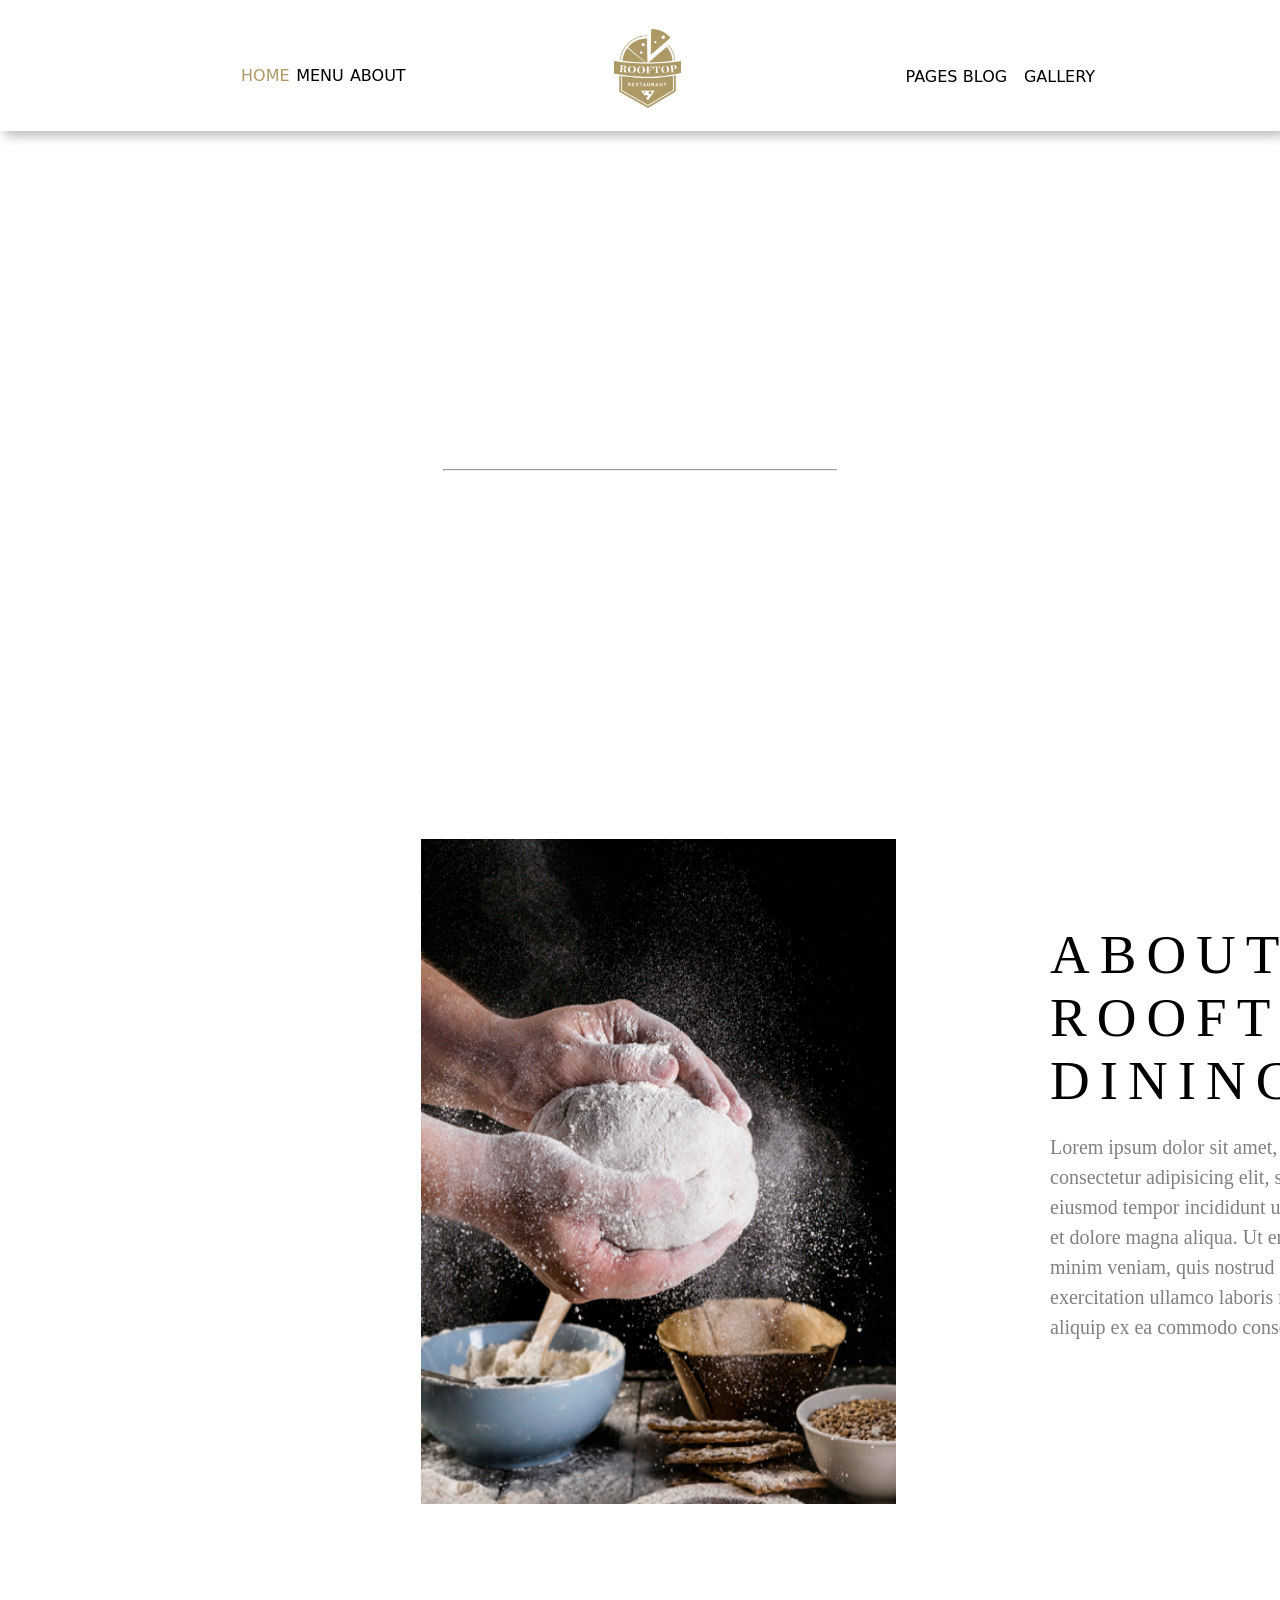
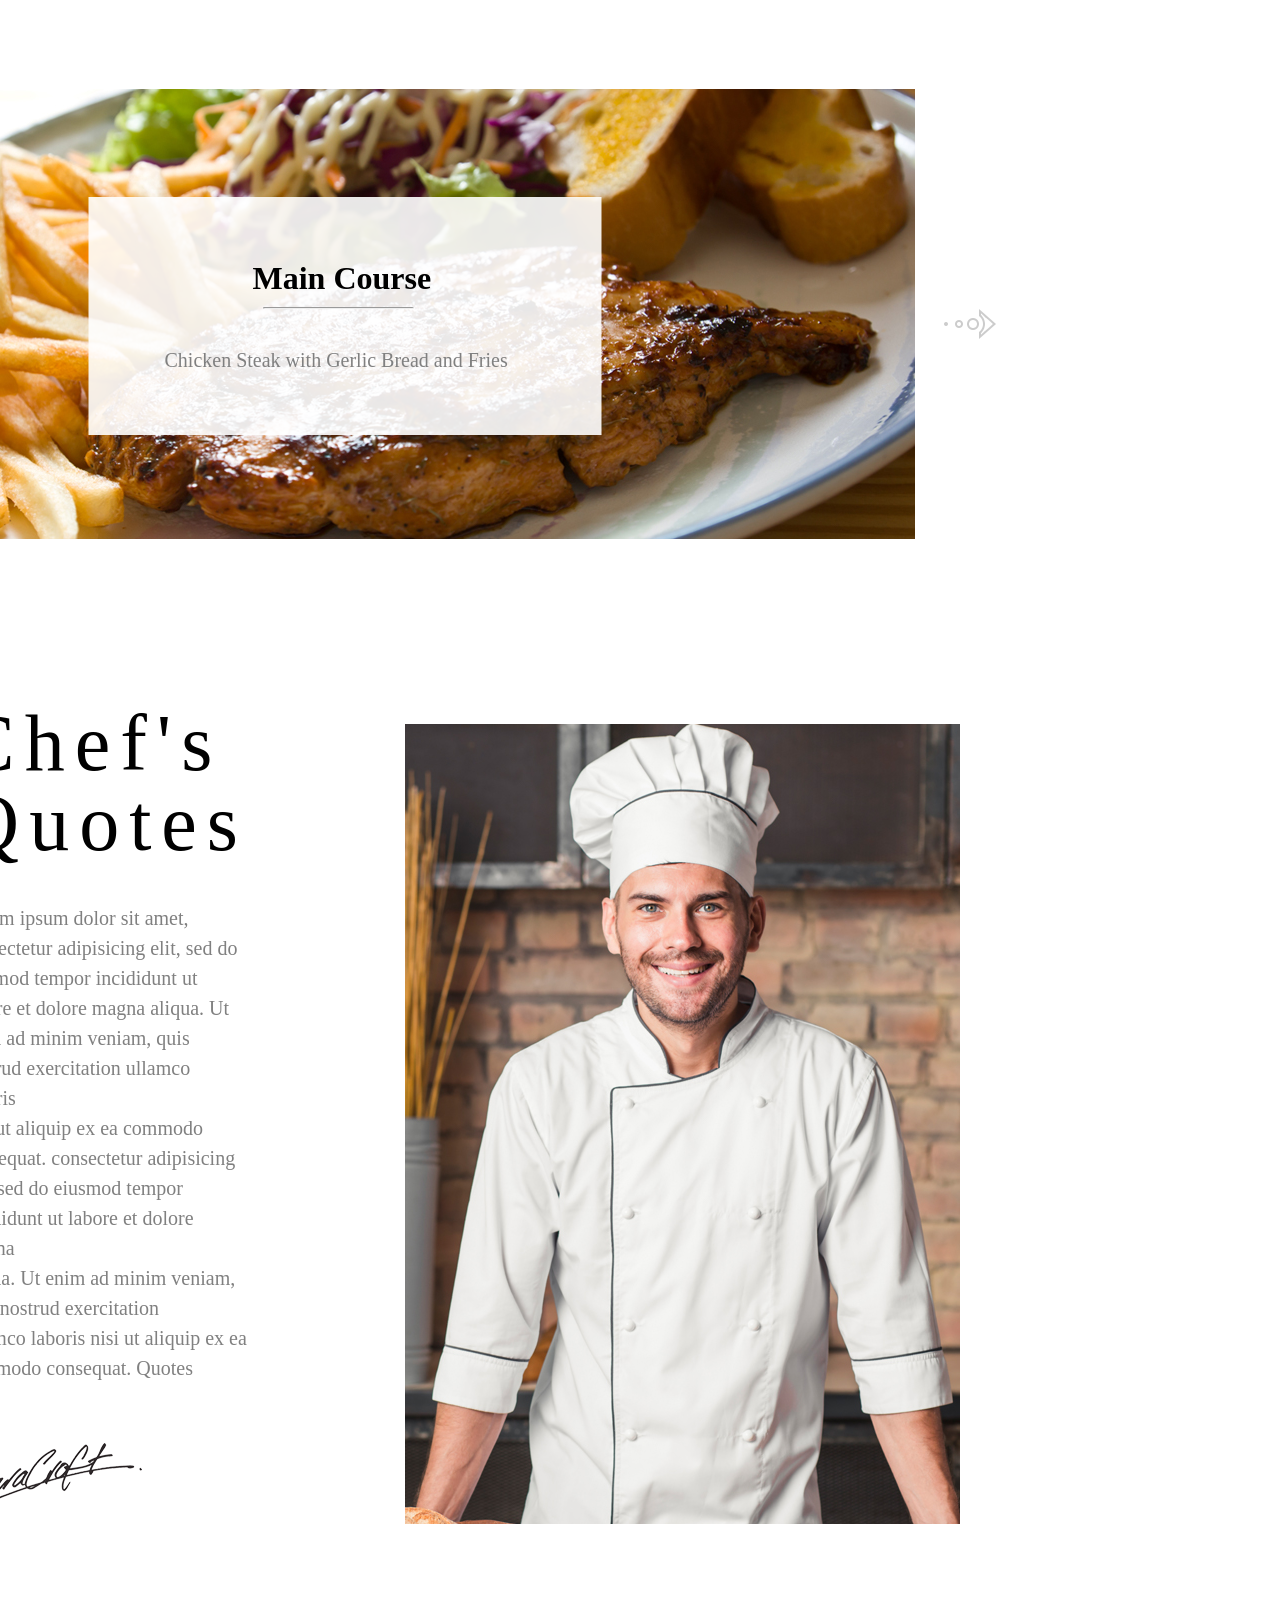
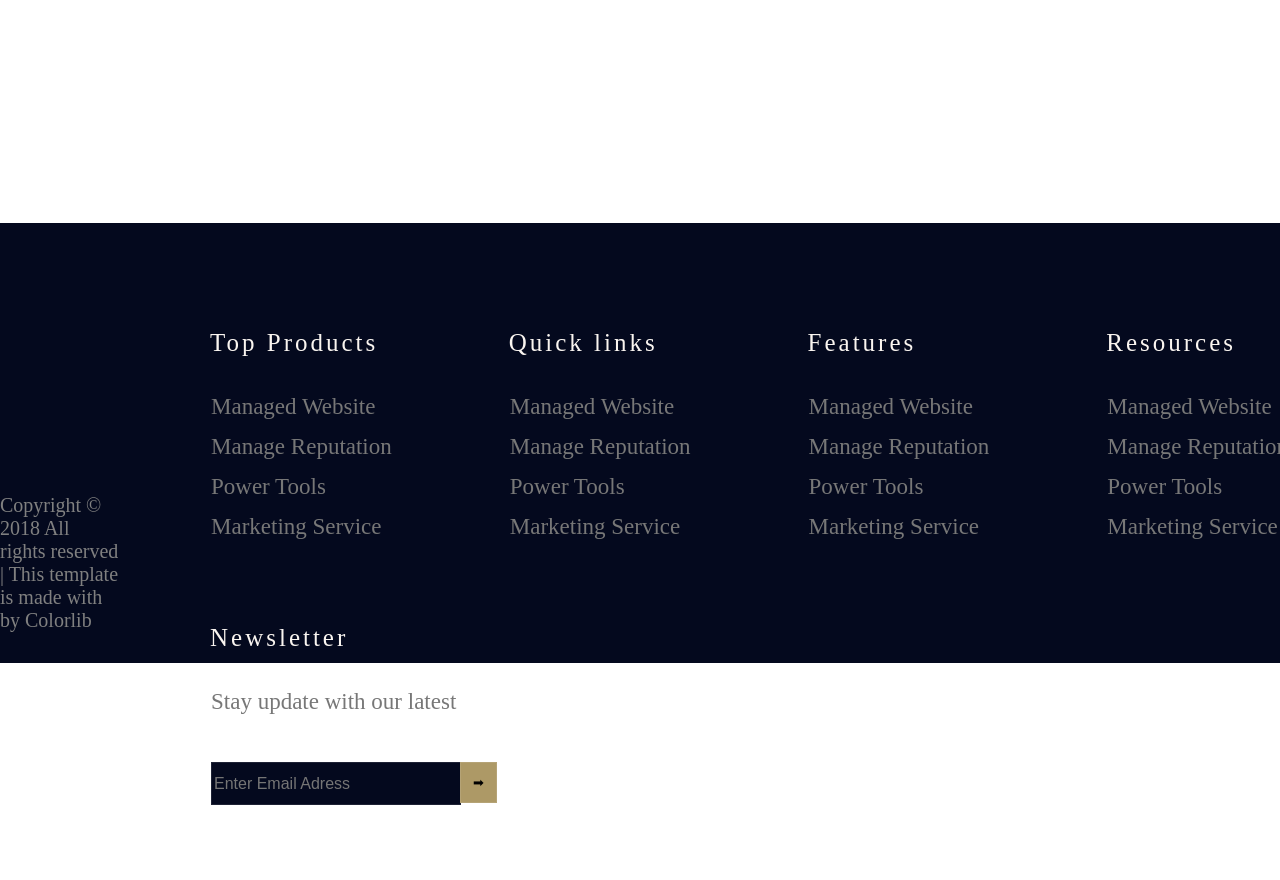
<file: about.html>
<!DOCTYPE html>
<html lang="en">
<head>
    <meta charset="UTF-8">
    <meta name="viewport" content="width=device-width, initial-scale=1.0">
    <link rel = "stylesheet" href="about.css">
    <title>About</title>
</head>
<body>
    <header>

        <ul class="abas-site">
            <ul class="abas-site abas-site1">
                <li><a class="home-active" href="index.html">HOME</a></li>

                <li><a href="menu.html">MENU</a></li>

                <li><a href="about.html">ABOUT</a></li>
            </ul>

            <li><img id="logo" src="imgs/logo.png" alt="imagem-logo"></li>

            <ul class="abas-site abas-site2">
                <li class = "li-Pages">
                    <a class = "li-Pages" href="">PAGES</a>
                    <div class = "lista-Pages">
                        <a href = "blog.html" class = "a-contact">  Contact</a>
                        <a href = "blogDetails.html" class = "a-Elements">Elements</a>
                    </div>
                </li>

                <li class = "Blog-F">
                    <a class = "Blog-F" href="">BLOG</a>
                    <div class = "lista-Blog">
                        <a href = "blog.html" class = "a-blog">Blog</a>
                        <a href = "blogDetails.html" class = "a-blogDetails">Blog Details</a>
                    </div>
                </li>

                <li class = "li-Gallery"><a class = "li-Gallery" href="gallery.html">GALLERY</a></li>
            </ul>
    </header>

    <main>
        <section id="sec1">
            <div class="text-image">
                <img class="setabrancaBGI" src="imgs/setabrancaBGI.png">
                <h1 class="frase-img--principal">
                    ABOUT US
                </h1>
                <hr>
                <span class = "HomeAMenu">Home ➔ Menu</span>
            </div>
        </section>

        <section class = "imgMassaPao-AboutRD">

            <img class="img-massapao" src="imgs/imgmassapao.jpg">

            <div class="AboutRD">
                <h1 class="tit-AboutRD">
                    ABOUT<br>
                    ROOFTOP<br>
                    DINING

                </h1>
                <p class="p-AboutRD">
                    Lorem ipsum dolor sit amet,
                    consectetur adipisicing elit, sed do eiusmod
                    tempor incididunt ut labore et dolore magna aliqua. Ut enim ad minim veniam, quis nostrud
                    exercitation ullamco laboris nisi ut aliquip ex ea commodo consequat.</p>
            </div>

        </section>

        <div class = "img-roll">
            <img class = "img-frangoEBatatasRoll" src = "imgs/imgfrangoebatatas.jpg">

            <div class = "MN-FrangobatatasRoll">
                <h3 class = "MN">Main Course</h3>
                <hr class = "hr-MN">
                <p class = "p-MN">Chicken Steak with Gerlic Bread and Fries</p>

            </div>

            <button class = "setaDireita setasPretas">
                <img  src="imgs/img-setaDireita.png">
            </button>

            <button class = "setaEsquerda setasPretas">
                <img  src="imgs/img-setaEsquerda.png">
            </button>
        </div>

        <section class = "img-ChefeETexto--">
         
            <div class = "imgChefeETexto">
                <h1 class = "meiosdd tit-imgChefeETexto">
                    Chef's<br>
                    Quotes

                </h1>
                <p class="p-imgChefeETexto">Lorem ipsum dolor sit amet, consectetur adipisicing elit, sed do<br> eiusmod tempor incididunt ut labore et dolore magna aliqua. Ut<br> enim ad minim veniam, quis nostrud exercitation ullamco laboris<br> nisi ut aliquip ex ea commodo consequat. consectetur adipisicing<br> elit, sed do eiusmod tempor incididunt ut labore et dolore magna<br> aliqua. Ut enim ad minim veniam, quis nostrud exercitation<br> ullamco laboris nisi ut aliquip ex ea commodo consequat. Quotes</p>

                <img class = "img-ass" src="imgs/ass.png">
            </div>
            
            <img class = "img-chefe2" src = "imgs/imgchefe2.jpg">

        </section>

        <footer>
            <div class = "infos">
                <div class = "infos-childs">
                    <h3>Top Products</h3>
    
                    <ul class = "topics-a">
                        <li>
                            <a href="">Managed Website</a>
                        </li>
    
                        <li>
                            <a href="">Manage Reputation</a>
                        </li>
    
                        <li>
                            <a href="">Power Tools</a>
                        </li>
    
                        <li>
                            <a href="">Marketing Service</a>
                        </li>
                    </ul>
                </div>
    
                <div class = "infos-childs">
                    <h3>Quick links</h3>
    
                    <ul class = "topics-a">
                        <li>
                            <a href="">Managed Website</a>
                        </li>
    
                        <li>
                            <a href="">Manage Reputation</a>
                        </li>
    
                        <li>
                            <a href="">Power Tools</a>
                        </li>
    
                        <li>
                            <a href="">Marketing Service</a>
                        </li>
                    </ul>
    
                </div>
    
                <div class = "infos-childs">
                    <h3>Features</h3>
    
                    <ul class = "topics-a">
                        <li>
                            <a href="">Managed Website</a>
                        </li>
    
                        <li>
                            <a href="">Manage Reputation</a>
                        </li>
    
                        <li>
                            <a href="">Power Tools</a>
                        </li>
    
                        <li>
                            <a href="">Marketing Service</a>
                        </li>
                    </ul>
                </div>
    
                <div class = "infos-childs">
                    <h3>Resources</h3>
    
                    <ul class = "topics-a">
                        <li>
                            <a href="">Managed Website</a>
                        </li>
    
                        <li>
                            <a href="">Manage Reputation</a>
                        </li>
    
                        <li>
                            <a href="">Power Tools</a>
                        </li>
    
                        <li>
                            <a href="">Marketing Service</a>
                        </li>
                    </ul>
                </div>
    
                <div class = "infos-childs info-News">
                    <h3>Newsletter</h3>
    
                    <ul class = "topics-a">
                        <li>
                            <a>
                                Stay update with our latest
                            </a>
                        </li>
                        <li class = "input-email">
                            <input class = "email" placeholder="Enter Email Adress">
                        </li>
                    </ul>
                    <button class = "btn-inputEmail">
                        ➡
                    </button>
                </div>
            </div>
    
            <p class = "Footer-ARR">
                Copyright © 2018 All rights reserved | This template is made with  by Colorlib
            </p>
        </footer>

    </main>
</body>
</html>
</file>
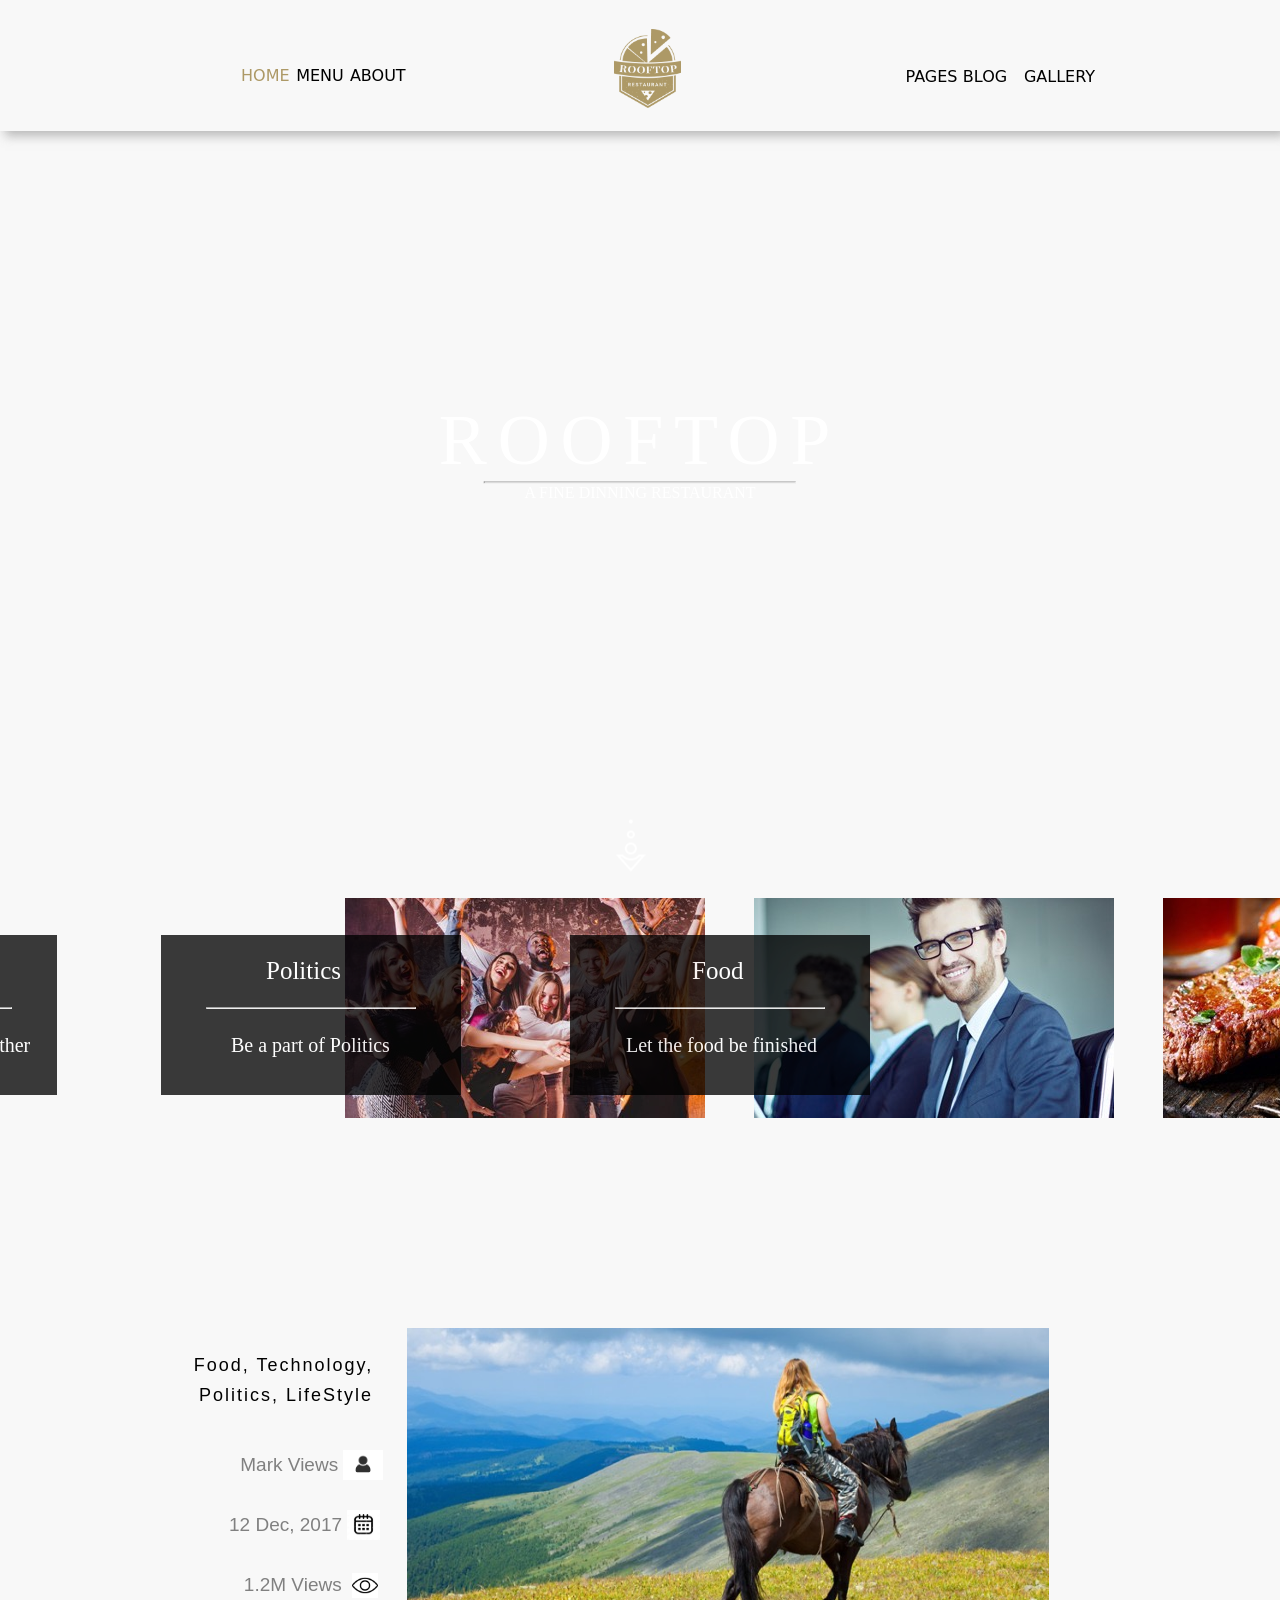
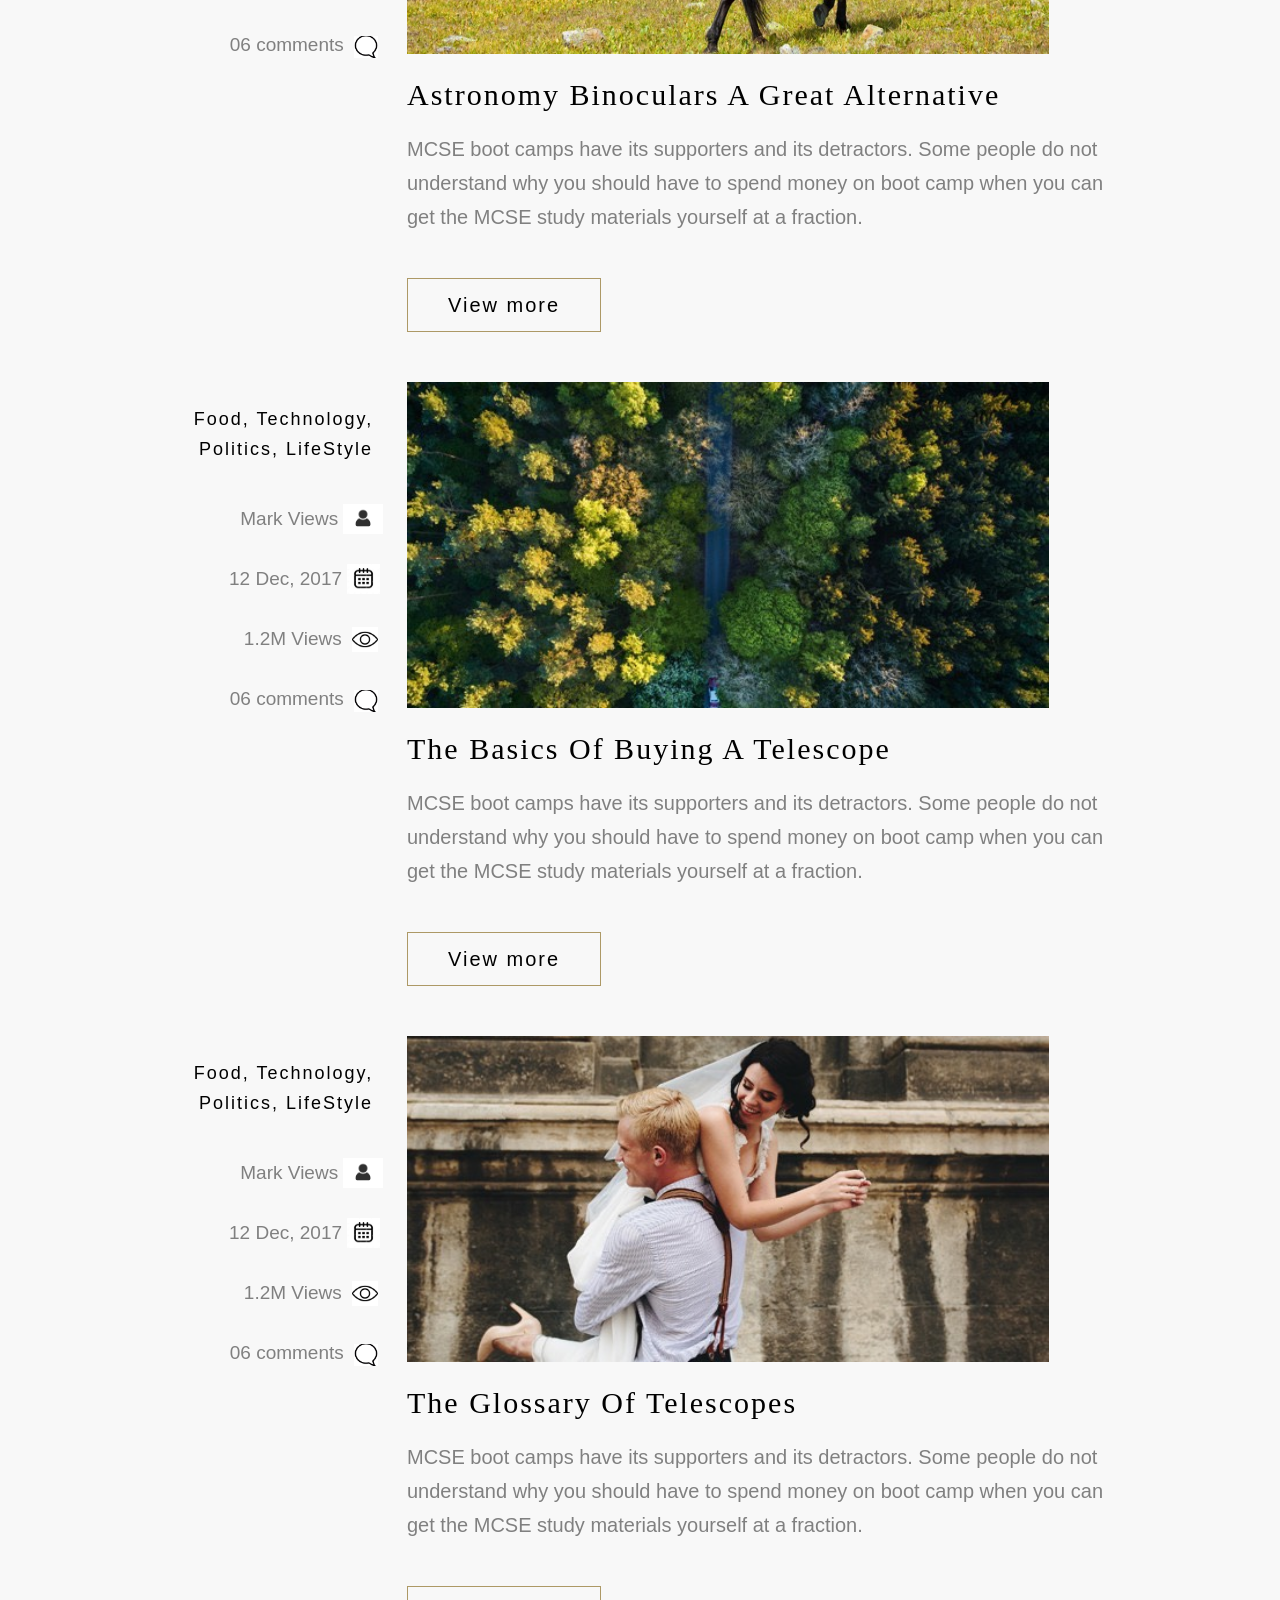
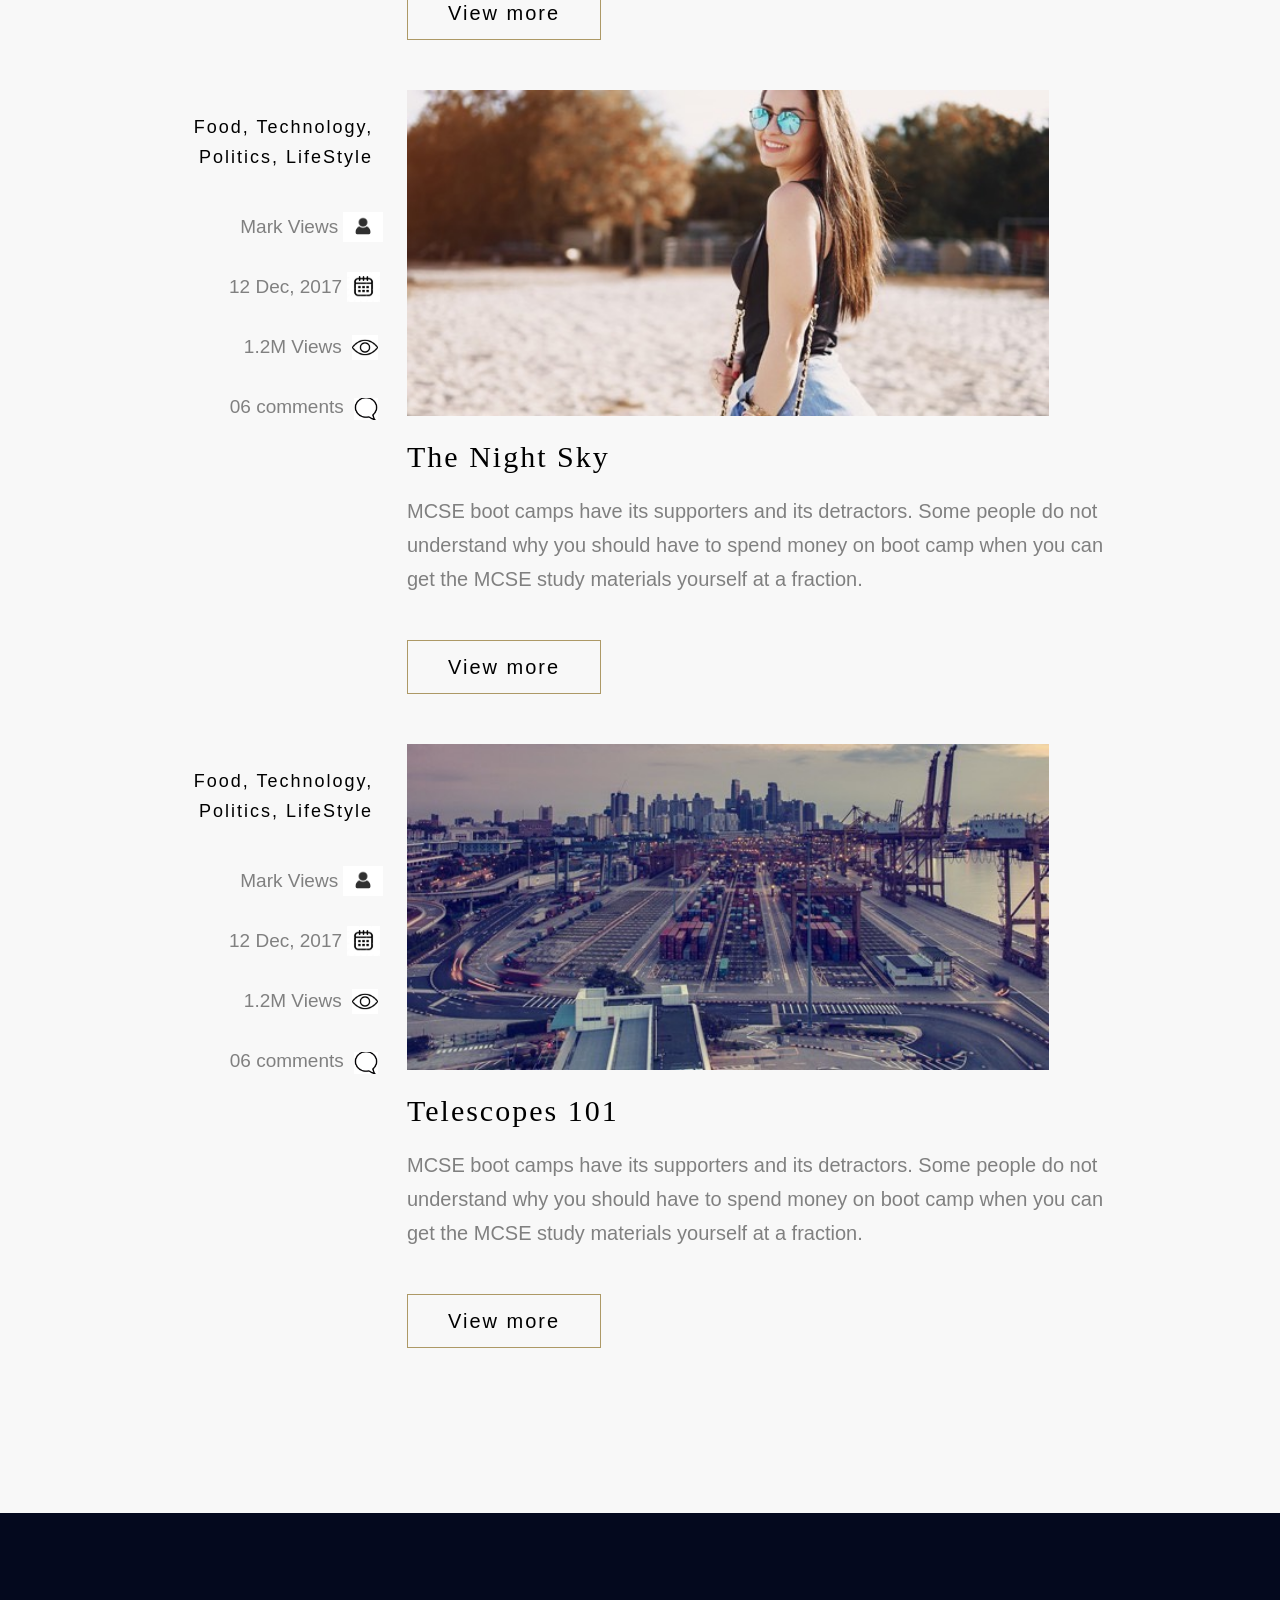
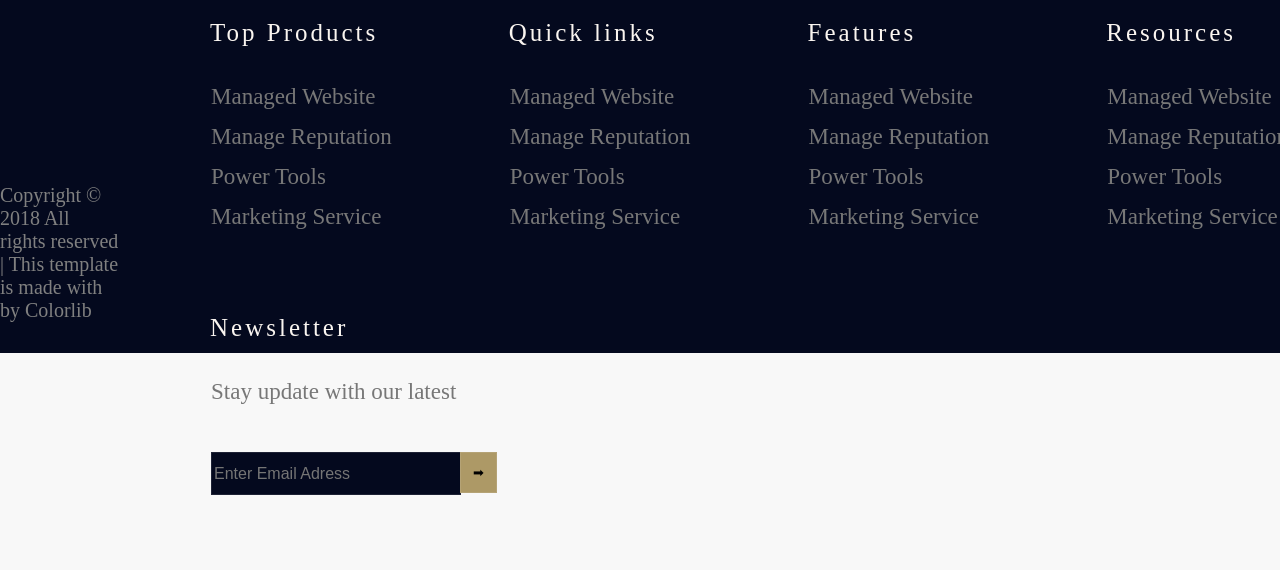
<file: blog.html>
<!DOCTYPE html>
<html lang="en">
<head>
    <meta charset="UTF-8">
    <meta name="viewport" content="width=device-width, initial-scale=1.0">
    <link rel ="stylesheet" href = "blog.css">
    <title>Blog</title>
</head>
<body>
    <header>

        <ul class="abas-site">
            <ul class="abas-site abas-site1">
                <li><a class="home-active" href="index.html">HOME</a></li>

                <li><a href="menu.html">MENU</a></li>

                <li><a href="about.html">ABOUT</a></li>
            </ul>

            <li><img id="logo" src="imgs/logo.png" alt="imagem-logo"></li>

            <ul class="abas-site abas-site2">
                <li class = "li-Pages">
                    <a class = "li-Pages" href="">PAGES</a>
                    <div class = "lista-Pages">
                        <a href = "blog.html" class = "a-contact">  Contact</a>
                        <a href = "blogDetails.html" class = "a-Elements">Elements</a>
                    </div>
                </li>

                <li class = "Blog-F">
                    <a class = "Blog-F" href="">BLOG</a>
                    <div class = "lista-Blog">
                        <a href = "blog.html" class = "a-blog">Blog</a>
                        <a href = "blogDetails.html" class = "a-blogDetails">Blog Details</a>
                    </div>
                </li>

               <li class = "li-Gallery"><a class = "li-Gallery" href="gallery.html">GALLERY</a></li>
            </ul>
    </header>

    <main>
        <section id="sec1">
            <div class="text-image">
                <img class="setabrancaBGI" src="imgs/setabrancaBGI.png">
                <h1 class="frase-img--principal">
                    ROOFTOP
                </h1>
                <hr>
                <span>A FINE DINNING RESTAURANT</span>
            </div>
        </section>

        <div>
            <ul class = "three-img">
                <li>
                    <img class = "img-festa" src="imgs/img-festa--blog.jpg">
                        <div class = "content-threeImgs">
                            <h3 class = "tit-content-threeImgs">Social Life</h3>
                            <hr class = "hr-content-threeImgs">
                            <p class = "p-content-threeImgs">Enjoy your social life together</p>
                        </div>
                </li>

                <li>
                    <img class = "img-func" src="imgs/img-func--blog.jpg">
                        <div class = "content-threeImgs content-threeImgs-Func">
                            <h3 class = "tit-content-threeImgs-Func">Politics</h3>
                            <hr class = "hr-content-threeImgs-Func">
                            <p class = "p-content-threeImgs-Func">Be a part of Politics</p>
                        </div>
                </li>

                <li>
                    <img class = "img-com--blog" src="imgs/img-comida--blog.jpg">
                        <div class = "content-threeImgs content-threeImgs-com">
                            <h3 class = "tit-content-threeImgs-com">Food</h3>
                            <hr class = "hr-content-threeImgs-com">
                            <p class = "p-content-threeImgs-com">Let the food be finished</p>
                        </div>
                </li>
            </ul>
        </div>

        <section id = "Area-Esquerda">
            <div class = "Div-input-Area--Esquerda">
                <input class = "input-Area--Esquerda" type = "text" placeholder="Search Posts">
                    <div class = "btn-input-Area--Esquerda">
                        <span><img class = "lupa-input" src="imgs/lupa.png"></span>
                    </div>
            </div>

            <div class = "div-charlie-barber">
                <img class = "img-charlie-barber" src = "imgs/img-charlie-barber.png">
                <h4 class = "h4-Charlie-Barber">Charlie Barber</h4>
                <h5 class = "h5-Charlie-Barber">Senior Blog Writer</h5>
                <ul class = "ul-charlie-barber">
                    <li class = "ul-charlie-barber"><img src = "imgs/logo-facebook.png"></li>
                    <li class = "ul-charlie-barber"><img src = "imgs/logo-twitter.png"></li>
                    <li class = "ul-charlie-barber"><img src = "imgs/logo-github.png"></li>
                    <li class = "ul-charlie-barber"><img src = "imgs/logo-be.png"></li>
                </ul>
                <p class = "p-charlie-barber">Boot camps have its supporters andit sdetractors. Some people do not understand why you should have to spend money on boot camp when you can get. Boot camps have itssuppor ters andits detractors.</p>
            </div>

            <div class = "popular-posts">
                <div class = "div-title">
                    <h2 class = "h2-title">Popular Posts</h2>
                </div>

                <div>
                <ul class = "ul-popular-posts">
                    <li>
                        <img class = "imgs" src="imgs/img-fones-fundo-colorido.jpg">
                        <div class = "info-imgs">
                            <h3 class = "h3-popular-posts">
                                <a>Space The Final Frontier</a>
                            </h3>
                            <p class = p-popular-posts>02 Hours Ago</p>
                        </div>
                    </li>
                    <li>
                        <img class = "imgs" src="imgs/img-camera-tinta-amarela.jpg">
                        <div class = "info-imgs">
                            <h3 class = "h3-popular-posts">
                                <a>The Amazing Hubble</a>
                            </h3>
                            <p class = p-popular-posts>02 Hours Ago</p>
                        </div>
                    </li>
                    <li>
                        <img class = "imgs" src="imgs/img-quatro-baloes.jpg">
                        <div class = "info-imgs">
                            <h3 class = "h3-popular-posts">
                                <a>Astronomy or Astrology</a>
                            </h3>
                            <p class = p-popular-posts>02 Hours Ago</p>
                        </div>
                    </li>
                    <li>
                        <img class = "imgs" src="imgs/img-apetrechos-pessoais.jpg">
                        <div class = "info-imgs">
                            <h3 class = "h3-popular-posts">
                                <a>Asteroids telescope</a>
                            </h3>
                            <p class = p-popular-posts>02 Hours Ago</p>
                        </div>
                    </li>
                </ul>
                
            </div>

        <div class = "ad">
            <img class = "img-ad" src="imgs/ads-banner.jpg">
        </div>

        <div class = "div-post-categories">
            <div class = "div-title">
                <h2 class = "h2-title">Post Categories</h2>
            </div>

            <ul class = "ul-post-categories">
                <li>
                    <a>Technology</a>
                </li>
                <li>
                    <a>LifeStyle</a>
                </li>
                <li>
                    <a>Fashion</a>
                </li>
                <li>
                    <a>Art</a>
                </li>
                <li>
                    <a>Food</a>
                </li>
                <li>
                    <a>Architecture</a>
                </li>
                <li>
                    <a>Adventure</a>
                </li>
            </ul>

            <ul class = "ul-post-categories-N">
                <li>37</li>
                <li>24</li>
                <li>59</li>
                <li>29</li>
                <li>15</li>
                <li>09</li>
                <li>44</li>
            </ul>
        </div>

        <div class = "NewsLetter">
            <div class = "div-title">
                <h2 class = "h2-title">NewsLetter</h2>
            </div>
            <p class = "p-NewsLetter">Here, I focus on a range of items and<br> features that we use in life without giving<br> them a second thought.</p>

            <div class = "div-inputNews">
                <input class = "email-News"type = "email" placeholder="Enter email">
                    <div class = "div-img-Email-Input">
                        <img class = "img-Email-Input" src = "imgs/img-email.png">
                    </div>

                <div class = "div-btn-enviar-News">
                    <a class = "btn-enviar-News">Subscribe</a>
                </div>
            </div>

            <p class = "p-NewsBelow">You can unsubscribe at any time</p>

            <div class = "div-as-topics">
                <div class = "div-title">
                    <h2 class = "h2-title">Tag Clouds</h2>
                </div>
                <ul class = "as-topics">
                    <div class = "subDiv-Topics subDiv-Topics-Top">
                        <li class = "topics">Technology</li>
                        <li class = "topics">Fashion</li>
                        <li class = "topics">Architecture</li>
                    </div>
                    <div class = "subDiv-Topics">
                        <li class = "topics">Fashion</li>
                        <li class = "topics">Food</li>
                        <li class = "topics">Technology</li>
                    </div>
                    <div class = "subDiv-Topics">
                        <li class = "topics">LifeStyle</li>
                        <li class = "topics">Art</li>
                        <li class = "topics">Adventure</li>
                        <li class = "topics">Food</li>
                    </div>
                    <div class = "subDiv-Topics">
                        <li class = "topics">LifeStyle</li>
                        <li class = "topics">Adventure</li>
                    </div>
                </ul>
            </div>
        </div>

        </section>

        <section id = "sec-posts">

            <div class = "status-Posts">
                <div class = "SP-FTPL">
                    <div class = "SP-FoodAndTech">
                        <a class = "as-FTPL" href="">Food,</a>
                        <a class = "as-FTPL" href="">Technology,</a>
                    </div>
                    <div class = "SP-PoliticsAndLifeStyle">
                        <a class = "as-FTPL" href="">Politics,</a>
                        <a class = "as-FTPL" href="">LifeStyle</a>
                    </div>
                </div>

                <ul class = "ul-status--Posts">
                    <li class = "status-post-ESP status-post--ESP-MV">
                        <a href = "">Mark Views <span><img class = "icons iconP" src="imgs/iconPerson.png"></span></a>
                    </li>
                    <li  class = "status-post-ESP status-post-ESP-DT">
                        <a href = "">12 Dec, 2017 <span><img class = "icons iconsC" src="imgs/icon-calendario.png"></span></a>
                    </li>
                    <li  class = "status-post-ESP status-post-ESP-V">
                        <a href = "">1.2M Views <span><img class = "icons iconsO" src="imgs/iconOlho.png"></span></a>
                    </li>
                    <li  class = "status-post-ESP status-post-ESP-Com">
                        <a href = "">06 comments <span><img class = "icons iconsBF" src="imgs/iconBalaoFala.png"></span></a>
                    </li>
                </ul>
            </div>

            <div class = "post-WIH">
                <img class = "WIH" src = "imgs/WomenInHorse.jpg">
                <h4 class = "tit-WIH">Astronomy Binoculars A Great Alternative</h4>
                <p class = "p-WIH">MCSE boot camps have its supporters and its detractors. Some people do not<br> understand why you should have to spend money on boot camp when you can<br> get the MCSE study materials yourself at a fraction.</p>
                <a class = "a-WIH" href ="">View more</a>
            </div>

            <div class = "status-Posts">
                <div class = "SP-FTPL">
                    <div class = "SP-FoodAndTech">
                        <a class = "as-FTPL" href="">Food,</a>
                        <a class = "as-FTPL" href="">Technology,</a>
                    </div>
                    <div class = "SP-PoliticsAndLifeStyle">
                        <a class = "as-FTPL" href="">Politics,</a>
                        <a class = "as-FTPL" href="">LifeStyle</a>
                    </div>
                </div>

                <ul class = "ul-status--Posts">
                    <li class = "status-post-ESP status-post--ESP-MV">
                        <a href = "">Mark Views <span><img class = "icons iconP" src="imgs/iconPerson.png"></span></a>
                    </li>
                    <li  class = "status-post-ESP status-post-ESP-DT">
                        <a href = "">12 Dec, 2017 <span><img class = "icons iconsC" src="imgs/icon-calendario.png"></span></a>
                    </li>
                    <li  class = "status-post-ESP status-post-ESP-V">
                        <a href = "">1.2M Views <span><img class = "icons iconsO" src="imgs/iconOlho.png"></span></a>
                    </li>
                    <li  class = "status-post-ESP status-post-ESP-Com">
                        <a href = "">06 comments <span><img class = "icons iconsBF" src="imgs/iconBalaoFala.png"></span></a>
                    </li>
                </ul>
            </div>

            <div class = "post-WIH">
                <img class = "WIH" src = "imgs/imgFloresta.jpg">
                <h4 class = "tit-WIH">The Basics Of Buying A Telescope</h4>
                <p class = "p-WIH">MCSE boot camps have its supporters and its detractors. Some people do not<br> understand why you should have to spend money on boot camp when you can<br> get the MCSE study materials yourself at a fraction.</p>
                <a class = "a-WIH" href ="">View more</a>
            </div>

            <div class = "status-Posts">
                <div class = "SP-FTPL">
                    <div class = "SP-FoodAndTech">
                        <a class = "as-FTPL" href="">Food,</a>
                        <a class = "as-FTPL" href="">Technology,</a>
                    </div>
                    <div class = "SP-PoliticsAndLifeStyle">
                        <a class = "as-FTPL" href="">Politics,</a>
                        <a class = "as-FTPL" href="">LifeStyle</a>
                    </div>
                </div>

                <ul class = "ul-status--Posts">
                    <li class = "status-post-ESP status-post--ESP-MV">
                        <a href = "">Mark Views <span><img class = "icons iconP" src="imgs/iconPerson.png"></span></a>
                    </li>
                    <li  class = "status-post-ESP status-post-ESP-DT">
                        <a href = "">12 Dec, 2017 <span><img class = "icons iconsC" src="imgs/icon-calendario.png"></span></a>
                    </li>
                    <li  class = "status-post-ESP status-post-ESP-V">
                        <a href = "">1.2M Views <span><img class = "icons iconsO" src="imgs/iconOlho.png"></span></a>
                    </li>
                    <li  class = "status-post-ESP status-post-ESP-Com">
                        <a href = "">06 comments <span><img class = "icons iconsBF" src="imgs/iconBalaoFala.png"></span></a>
                    </li>
                </ul>
            </div>

            <div class = "post-WIH">
                <img class = "WIH" src = "imgs/imgCasamento.jpg">
                <h4 class = "tit-WIH">The Glossary Of Telescopes</h4>
                <p class = "p-WIH">MCSE boot camps have its supporters and its detractors. Some people do not<br> understand why you should have to spend money on boot camp when you can<br> get the MCSE study materials yourself at a fraction.</p>
                <a class = "a-WIH" href ="">View more</a>
            </div>

            <div class = "status-Posts">
                <div class = "SP-FTPL">
                    <div class = "SP-FoodAndTech">
                        <a class = "as-FTPL" href="">Food,</a>
                        <a class = "as-FTPL" href="">Technology,</a>
                    </div>
                    <div class = "SP-PoliticsAndLifeStyle">
                        <a class = "as-FTPL" href="">Politics,</a>
                        <a class = "as-FTPL" href="">LifeStyle</a>
                    </div>
                </div>

                <ul class = "ul-status--Posts">
                    <li class = "status-post-ESP status-post--ESP-MV">
                        <a href = "">Mark Views <span><img class = "icons iconP" src="imgs/iconPerson.png"></span></a>
                    </li>
                    <li  class = "status-post-ESP status-post-ESP-DT">
                        <a href = "">12 Dec, 2017 <span><img class = "icons iconsC" src="imgs/icon-calendario.png"></span></a>
                    </li>
                    <li  class = "status-post-ESP status-post-ESP-V">
                        <a href = "">1.2M Views <span><img class = "icons iconsO" src="imgs/iconOlho.png"></span></a>
                    </li>
                    <li  class = "status-post-ESP status-post-ESP-Com">
                        <a href = "">06 comments <span><img class = "icons iconsBF" src="imgs/iconBalaoFala.png"></span></a>
                    </li>
                </ul>
            </div>

            <div class = "post-WIH">
                <img class = "WIH" src = "imgs/imgMulher.jpg">
                <h4 class = "tit-WIH">The Night Sky
                </h4>
                <p class = "p-WIH">MCSE boot camps have its supporters and its detractors. Some people do not<br> understand why you should have to spend money on boot camp when you can<br> get the MCSE study materials yourself at a fraction.</p>
                <a class = "a-WIH" href ="">View more</a>
            </div>

            <div class = "status-Posts">
                <div class = "SP-FTPL">
                    <div class = "SP-FoodAndTech">
                        <a class = "as-FTPL" href="">Food,</a>
                        <a class = "as-FTPL" href="">Technology,</a>
                    </div>
                    <div class = "SP-PoliticsAndLifeStyle">
                        <a class = "as-FTPL" href="">Politics,</a>
                        <a class = "as-FTPL" href="">LifeStyle</a>
                    </div>
                </div>

                <ul class = "ul-status--Posts">
                    <li class = "status-post-ESP status-post--ESP-MV">
                        <a href = "">Mark Views <span><img class = "icons iconP" src="imgs/iconPerson.png"></span></a>
                    </li>
                    <li  class = "status-post-ESP status-post-ESP-DT">
                        <a href = "">12 Dec, 2017 <span><img class = "icons iconsC" src="imgs/icon-calendario.png"></span></a>
                    </li>
                    <li  class = "status-post-ESP status-post-ESP-V">
                        <a href = "">1.2M Views <span><img class = "icons iconsO" src="imgs/iconOlho.png"></span></a>
                    </li>
                    <li  class = "status-post-ESP status-post-ESP-Com">
                        <a href = "">06 comments <span><img class = "icons iconsBF" src="imgs/iconBalaoFala.png"></span></a>
                    </li>
                </ul>
            </div>

            <div class = "post-WIH">
                <img class = "WIH" src = "imgs/imgPorto.jpg">
                <h4 class = "tit-WIH">Telescopes 101</h4>
                <p class = "p-WIH">MCSE boot camps have its supporters and its detractors. Some people do not<br> understand why you should have to spend money on boot camp when you can<br> get the MCSE study materials yourself at a fraction.</p>
                <a class = "a-WIH" href ="">View more</a>
            </div>
        </section>
    </main>

    <footer>
        <div class = "infos">
            <div class = "infos-childs">
                <h3>Top Products</h3>

                <ul class = "topics-a">
                    <li>
                        <a href="">Managed Website</a>
                    </li>

                    <li>
                        <a href="">Manage Reputation</a>
                    </li>

                    <li>
                        <a href="">Power Tools</a>
                    </li>

                    <li>
                        <a href="">Marketing Service</a>
                    </li>
                </ul>
            </div>

            <div class = "infos-childs">
                <h3>Quick links</h3>

                <ul class = "topics-a">
                    <li>
                        <a href="">Managed Website</a>
                    </li>

                    <li>
                        <a href="">Manage Reputation</a>
                    </li>

                    <li>
                        <a href="">Power Tools</a>
                    </li>

                    <li>
                        <a href="">Marketing Service</a>
                    </li>
                </ul>

            </div>

            <div class = "infos-childs">
                <h3>Features</h3>

                <ul class = "topics-a">
                    <li>
                        <a href="">Managed Website</a>
                    </li>

                    <li>
                        <a href="">Manage Reputation</a>
                    </li>

                    <li>
                        <a href="">Power Tools</a>
                    </li>

                    <li>
                        <a href="">Marketing Service</a>
                    </li>
                </ul>
            </div>

            <div class = "infos-childs">
                <h3>Resources</h3>

                <ul class = "topics-a">
                    <li>
                        <a href="">Managed Website</a>
                    </li>

                    <li>
                        <a href="">Manage Reputation</a>
                    </li>

                    <li>
                        <a href="">Power Tools</a>
                    </li>

                    <li>
                        <a href="">Marketing Service</a>
                    </li>
                </ul>
            </div>

            <div class = "infos-childs info-News">
                <h3>Newsletter</h3>

                <ul class = "topics-a">
                    <li>
                        <a>
                            Stay update with our latest
                        </a>
                    </li>
                    <li class = "input-email">
                        <input class = "email" placeholder="Enter Email Adress">
                    </li>
                </ul>
                <button class = "btn-inputEmail">
                    ➡
                </button>
            </div>
        </div>

        <p class = "Footer-ARR">
            Copyright © 2018 All rights reserved | This template is made with  by Colorlib
        </p>
    </footer>
</body>
</html>
</file>
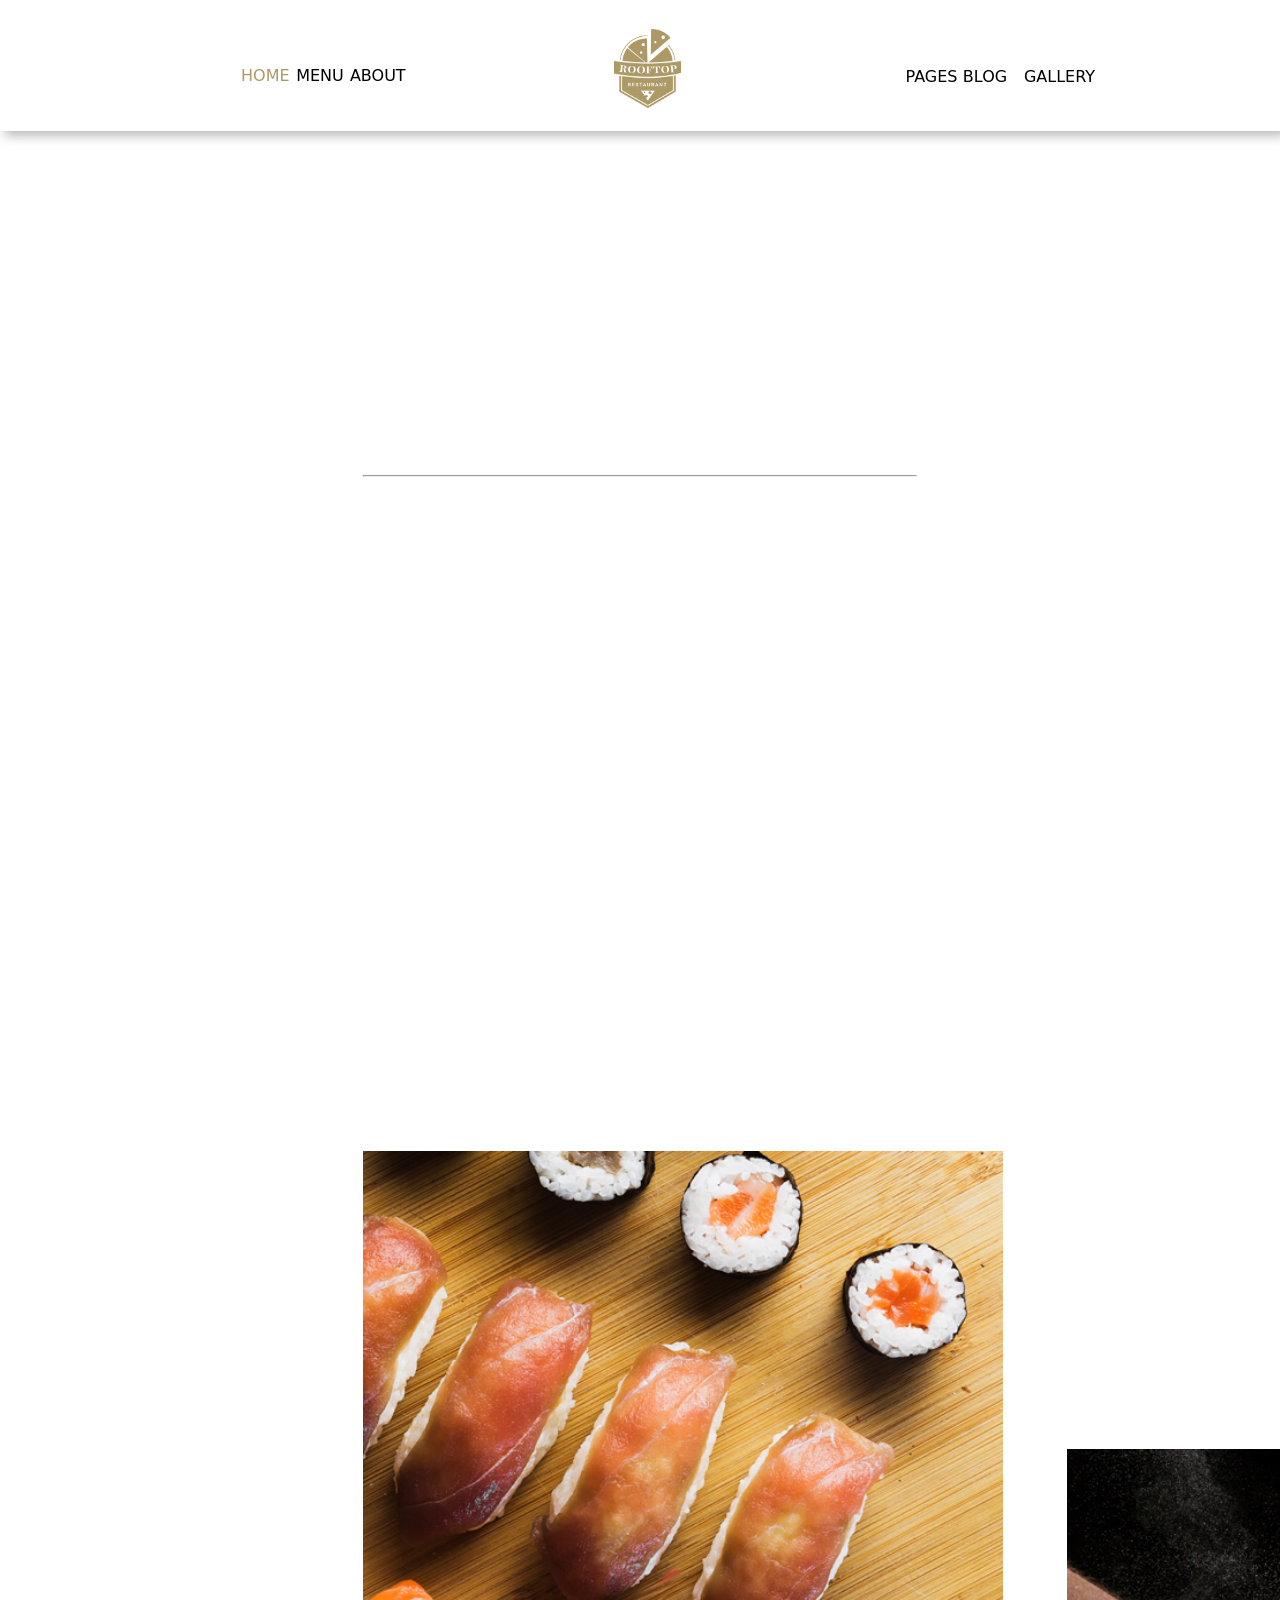
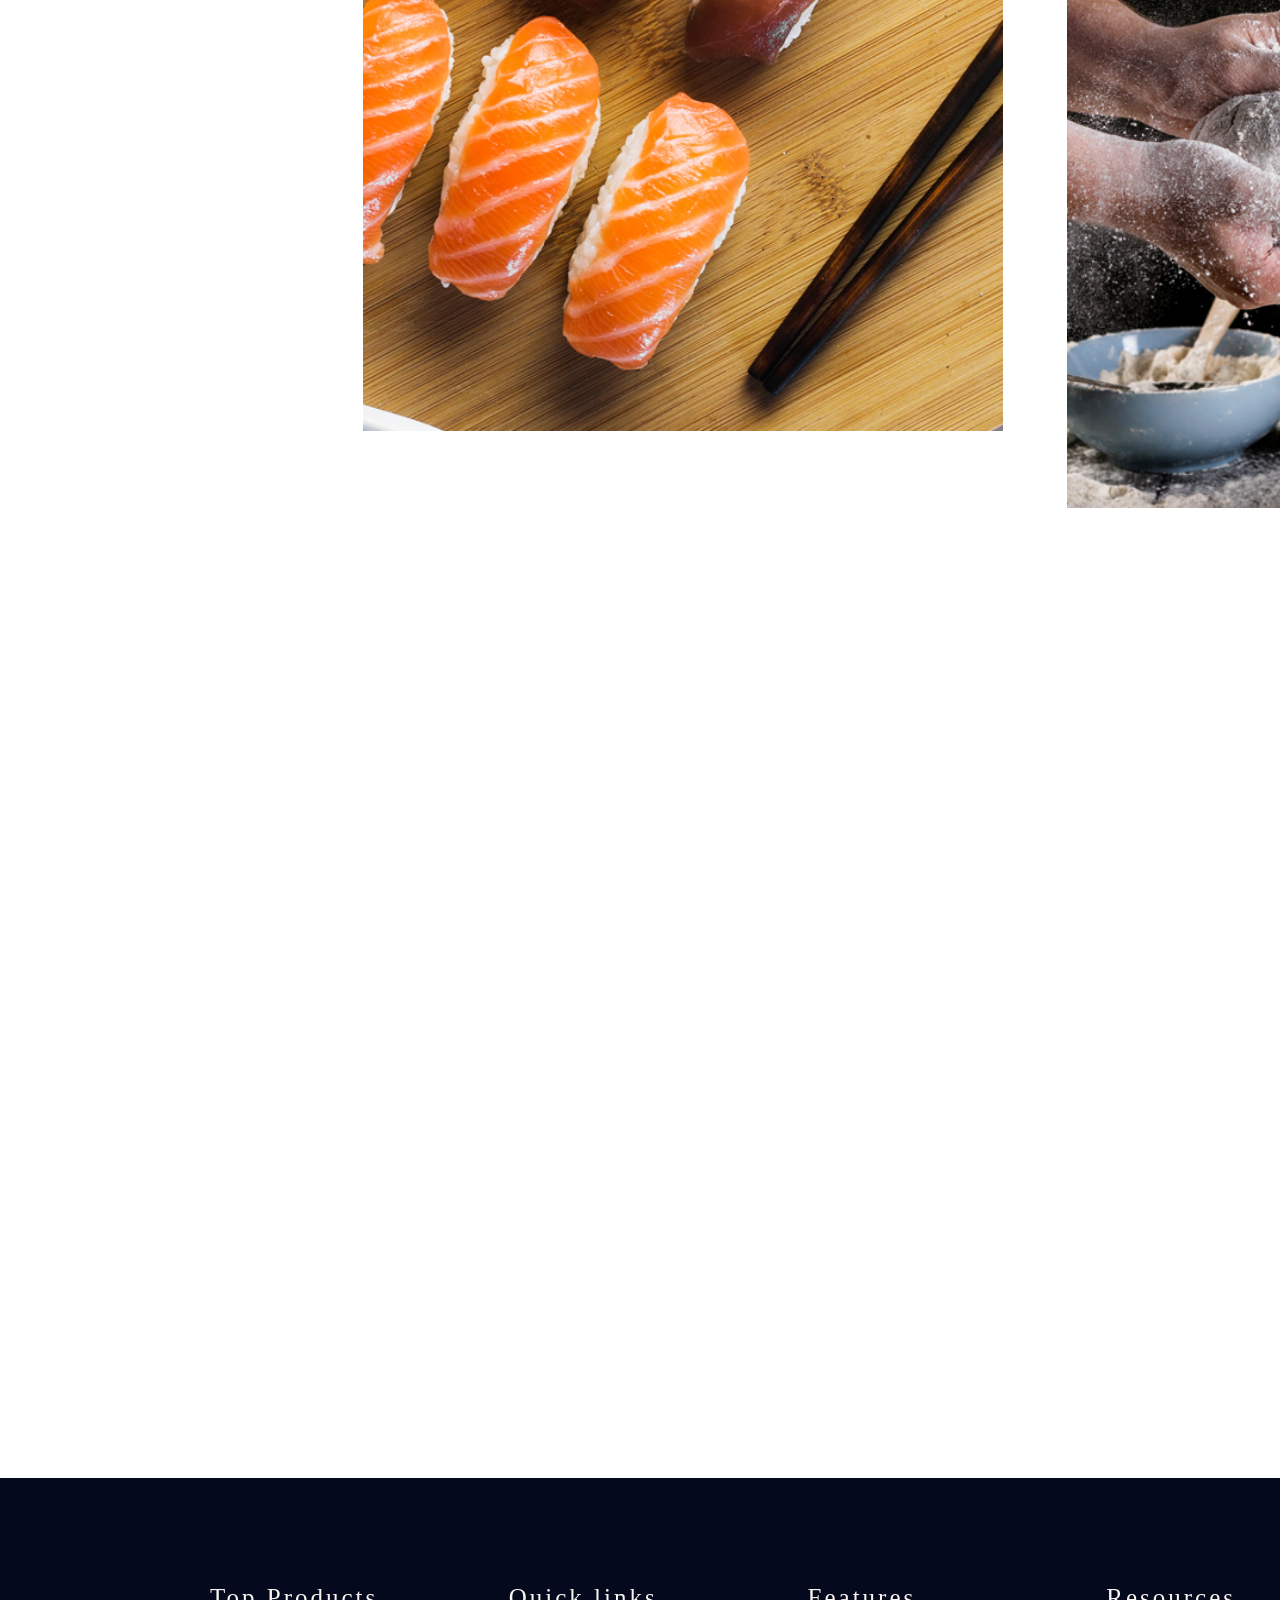
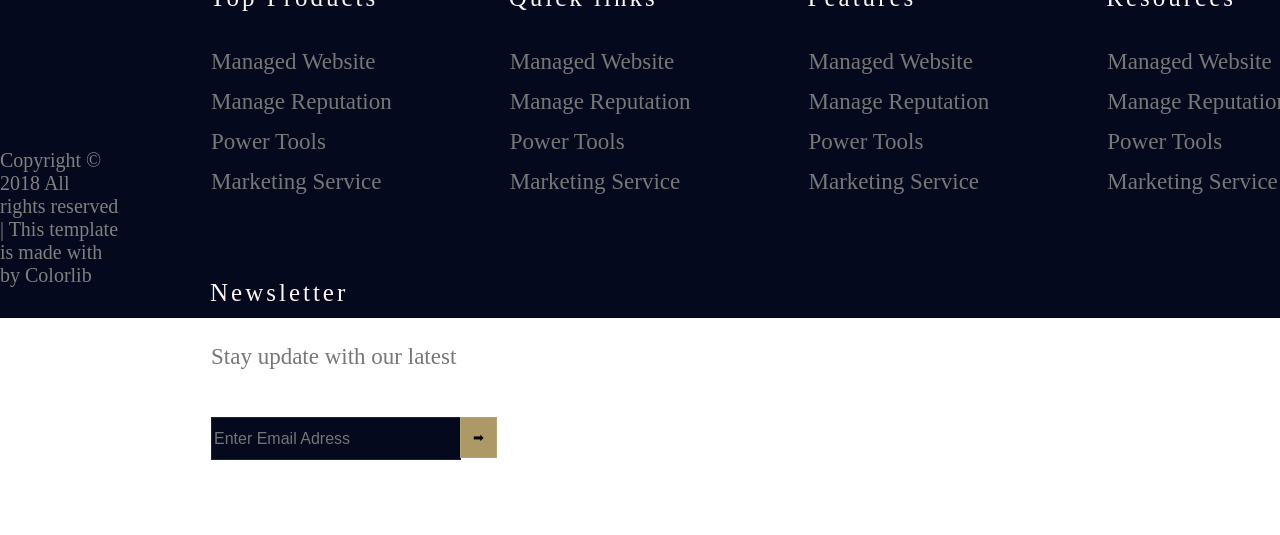
<file: gallery.html>
<!DOCTYPE html>
<html lang="en">
<head>
    <meta charset="UTF-8">
    <meta name="viewport" content="width=device-width, initial-scale=1.0">
    <link rel="stylesheet" href="gallery.css">
    <title>Gallery</title>
</head>
<body>
    <header>

        <ul class="abas-site">
            <ul class="abas-site abas-site1">
                <li><a class="home-active" href="index.html">HOME</a></li>

                <li><a href="menu.html">MENU</a></li>

                <li><a href="about.html">ABOUT</a></li>
            </ul>

            <li><img id="logo" src="imgs/logo.png" alt="imagem-logo"></li>

            <ul class="abas-site abas-site2">
                <li class = "li-Pages">
                    <a class = "li-Pages" href="">PAGES</a>
                    <div class = "lista-Pages">
                        <a href = "blog.html" class = "a-contact">  Contact</a>
                        <a href = "blogDetails.html" class = "a-Elements">Elements</a>
                    </div>
                </li>

                <li class = "Blog-F">
                    <a class = "Blog-F" href="">BLOG</a>
                    <div class = "lista-Blog">
                        <a href = "blog.html" class = "a-blog">Blog</a>
                        <a href = "blogDetails.html" class = "a-blogDetails">Blog Details</a>
                    </div>
                </li>

                <li class = "li-Gallery"><a class = "li-Gallery" href="">GALLERY</a></li>
            </ul>
    </header>

    <main>
        <section id="sec1">
            <div class="text-image">
                <img class="setabrancaBGI" src="imgs/setabrancaBGI.png">
                <h1 class="frase-img--principal">
                    Image Gallery
                </h1>
                <hr>
                <span class = "HomeAMenu">Home ➔ Gallery</span>
            </div>
        </section>

        <div class = "imgs-foods">
            <img class="img-sushi" src="imgs/imgsushi.jpg">
            <img class="img-massapao" src="imgs/imgmassapao.jpg">
            <img class="img-biscoito" src="imgs/imgbiscoito.jpg">
            <img class="img-sashimi" src="imgs/imgsashimi.jpg">
        </div>
    </main>

    <footer>
        <div class = "infos">
            <div class = "infos-childs">
                <h3>Top Products</h3>

                <ul class = "topics-a">
                    <li>
                        <a href="">Managed Website</a>
                    </li>

                    <li>
                        <a href="">Manage Reputation</a>
                    </li>

                    <li>
                        <a href="">Power Tools</a>
                    </li>

                    <li>
                        <a href="">Marketing Service</a>
                    </li>
                </ul>
            </div>

            <div class = "infos-childs">
                <h3>Quick links</h3>

                <ul class = "topics-a">
                    <li>
                        <a href="">Managed Website</a>
                    </li>

                    <li>
                        <a href="">Manage Reputation</a>
                    </li>

                    <li>
                        <a href="">Power Tools</a>
                    </li>

                    <li>
                        <a href="">Marketing Service</a>
                    </li>
                </ul>

            </div>

            <div class = "infos-childs">
                <h3>Features</h3>

                <ul class = "topics-a">
                    <li>
                        <a href="">Managed Website</a>
                    </li>

                    <li>
                        <a href="">Manage Reputation</a>
                    </li>

                    <li>
                        <a href="">Power Tools</a>
                    </li>

                    <li>
                        <a href="">Marketing Service</a>
                    </li>
                </ul>
            </div>

            <div class = "infos-childs">
                <h3>Resources</h3>

                <ul class = "topics-a">
                    <li>
                        <a href="">Managed Website</a>
                    </li>

                    <li>
                        <a href="">Manage Reputation</a>
                    </li>

                    <li>
                        <a href="">Power Tools</a>
                    </li>

                    <li>
                        <a href="">Marketing Service</a>
                    </li>
                </ul>
            </div>

            <div class = "infos-childs info-News">
                <h3>Newsletter</h3>

                <ul class = "topics-a">
                    <li>
                        <a>
                            Stay update with our latest
                        </a>
                    </li>
                    <li class = "input-email">
                        <input class = "email" placeholder="Enter Email Adress">
                    </li>
                </ul>
                <button class = "btn-inputEmail">
                    ➡
                </button>
            </div>
        </div>

        <p class = "Footer-ARR">
            Copyright © 2018 All rights reserved | This template is made with  by Colorlib
        </p>
    </footer>
    
</body>
</html>
</file>
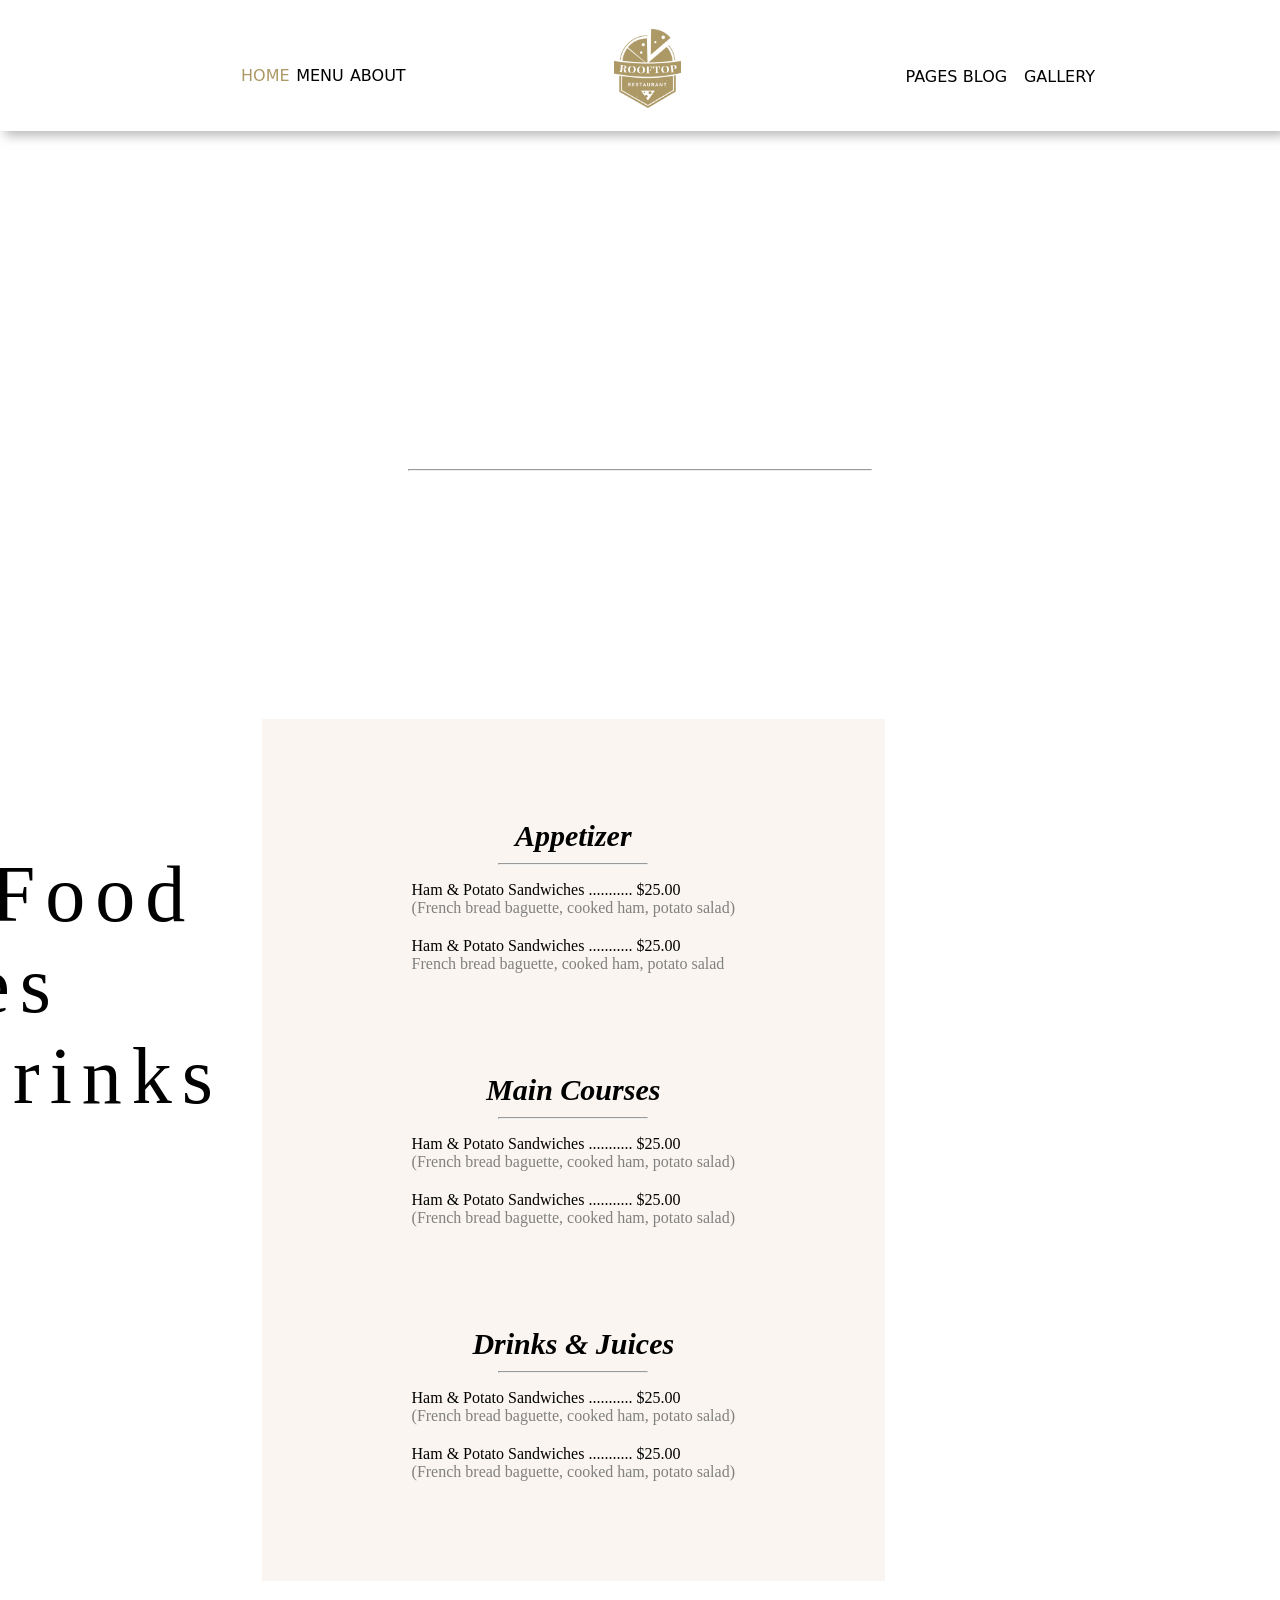
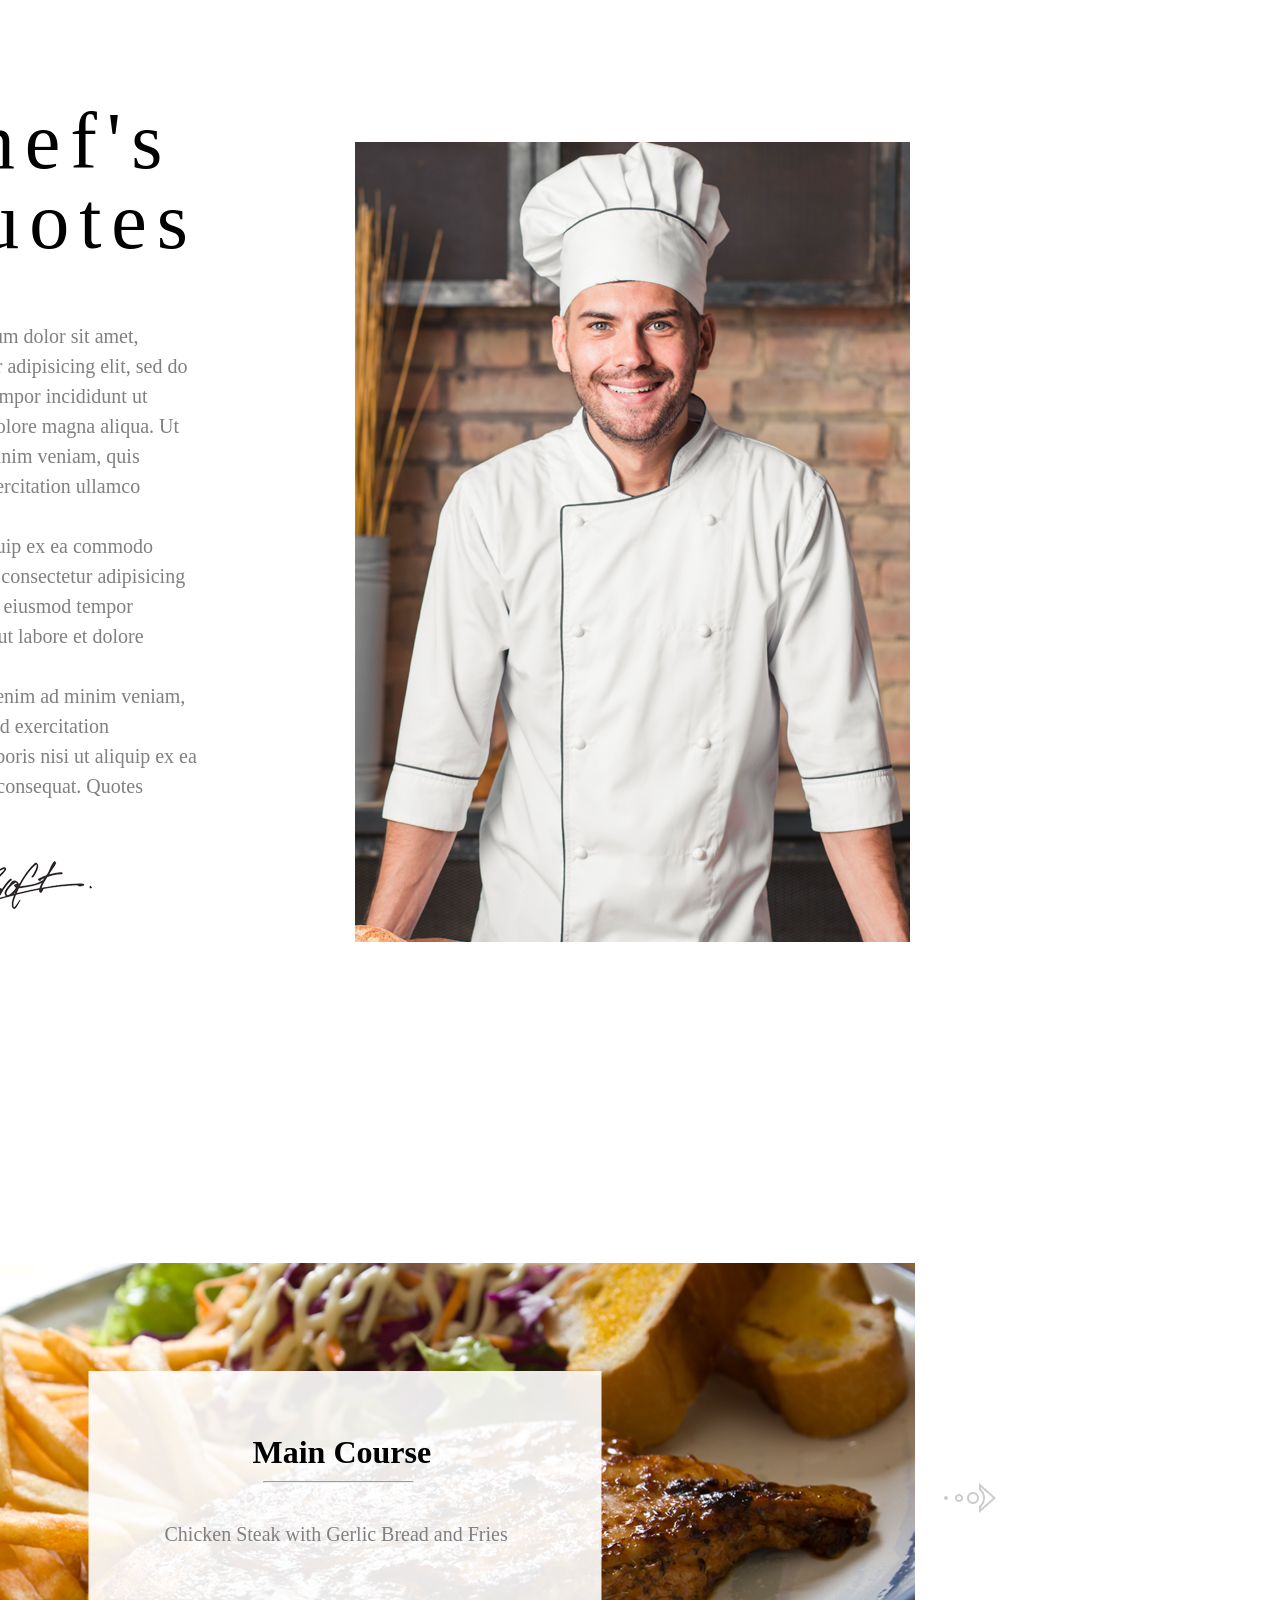
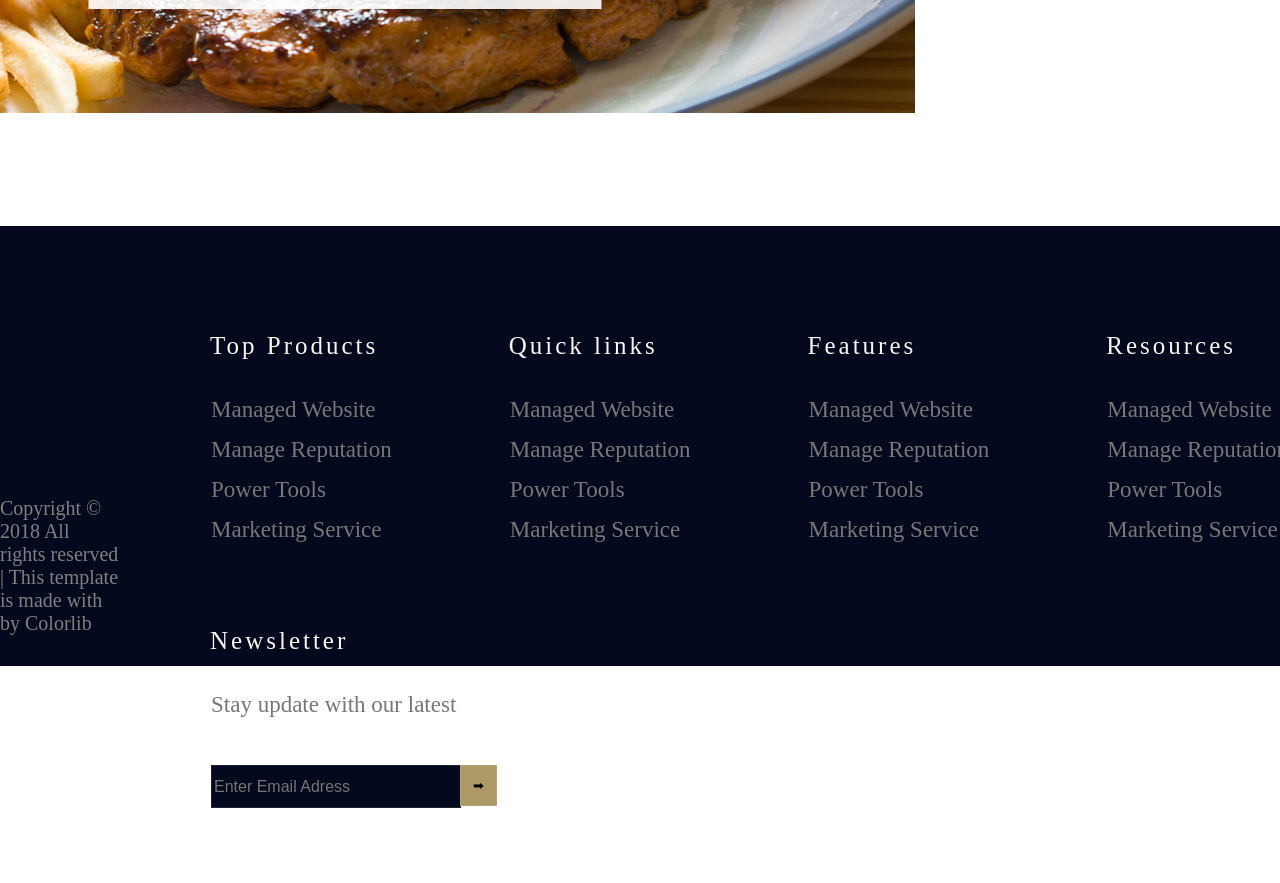
<file: menu.html>
<!DOCTYPE html>
<html lang="en">
<head>
    <meta charset="UTF-8">
    <meta name="viewport" content="width=device-width, initial-scale=1.0">
    <link rel = "stylesheet" href="menu.css">
    <title>Menu</title>
</head>
<body>
    <header>

        <ul class="abas-site">
            <ul class="abas-site abas-site1">
                <li><a class="home-active" href="index.html">HOME</a></li>

                <li><a href="menu.html">MENU</a></li>

                <li><a href="about.html">ABOUT</a></li>
            </ul>

            <li><img id="logo" src="imgs/logo.png" alt="imagem-logo"></li>

            <ul class="abas-site abas-site2">
                <li class = "li-Pages">
                    <a class = "li-Pages" href="">PAGES</a>
                    <div class = "lista-Pages">
                        <a href = "blog.html" class = "a-contact">  Contact</a>
                        <a href = "blogDetails.html" class = "a-Elements">Elements</a>
                    </div>
                </li>

                <li class = "Blog-F">
                    <a class = "Blog-F" href="">BLOG</a>
                    <div class = "lista-Blog">
                        <a href = "blog.html" class = "a-blog">Blog</a>
                        <a href = "blogDetails.html" class = "a-blogDetails">Blog Details</a>
                    </div>
                </li>

                <li class = "li-Gallery"><a class = "li-Gallery" href="gallery.html">GALLERY</a></li>
            </ul>
    </header>

    <main>
        <section id="sec1">
            <div class="text-image">
                <img class="setabrancaBGI" src="imgs/setabrancaBGI.png">
                <h1 class="frase-img--principal">
                    FOOD MENU
                </h1>
                <hr>
                <span class = "HomeAMenu">Home ➔ Menu</span>
            </div>
        </section>

        <section>
            <div class="products">
                <h2>Appetizer</h2>
                <hr class="hrs-products">
                <dl>
                    <dt class="dts-products">
                        Ham & Potato Sandwiches ........... $25.00
                    </dt>
                    <dd class="meiosdd">
                        (French bread baguette, cooked ham, potato salad)
                    </dd>

                    <dt>
                        Ham & Potato Sandwiches ........... $25.00
                    </dt>
                    <dd class="finaisdd">
                        French bread baguette, cooked ham, potato salad
                    </dd>
                </dl>

                <h2>Main Courses</h2>
                <hr class="hrs-products">
                <dl>
                    <dt>
                        Ham & Potato Sandwiches ........... $25.00
                    </dt>
                    <dd class="meiosdd">
                        (French bread baguette, cooked ham, potato salad)
                    </dd>

                    <dt>
                        Ham & Potato Sandwiches ........... $25.00
                    </dt>
                    <dd class="finaisdd">
                        (French bread baguette, cooked ham, potato salad)
                    </dd>

                </dl>

                <h2>Drinks & Juices</h2>
                <hr class="hrs-products">
                <dl>
                    <dt>
                        Ham & Potato Sandwiches ........... $25.00
                    </dt>
                    <dd class="meiosdd">
                        (French bread baguette, cooked ham, potato salad)
                    </dd>

                    <dt>
                        Ham & Potato Sandwiches ........... $25.00
                    </dt>
                    <dd>
                        (French bread baguette, cooked ham, potato salad)
                    </dd>

                </dl>
            </div>

                <div class="dailyFoodQuad">
                    <h1 class="meiosdd tit-dailyFoodQuad">
                        Daily Food <br>
                        Courses<br>
                        with Drinks

                    </h1>
                    <p class="p-dailyFoodQuad">Lorem ipsum dolor sit amet, consectetur adipisicing elit, sed do eiusmod
                        tempor incididunt ut labore et dolore magna aliqua. Ut enim ad minim veniam, quis nostrud
                        exercitation ullamco laboris nisi ut aliquip ex ea commodo consequat.</p>

                    <a class="seefullmenu" href="">SEE FULL MENU</a>
                </div>

            <section class = "imgchefe-dfQUad">

                    <div class = "imgChefeETexto">
                        <h1 class = "meiosdd tit-imgChefeETexto">
                            Chef's<br>
                            Quotes

                        </h1>
                        <p class="p-imgChefeETexto">Lorem ipsum dolor sit amet, consectetur adipisicing elit, sed do<br> eiusmod tempor incididunt ut labore et dolore magna aliqua. Ut<br> enim ad minim veniam, quis nostrud exercitation ullamco laboris<br> nisi ut aliquip ex ea commodo consequat. consectetur adipisicing<br> elit, sed do eiusmod tempor incididunt ut labore et dolore magna<br> aliqua. Ut enim ad minim veniam, quis nostrud exercitation<br> ullamco laboris nisi ut aliquip ex ea commodo consequat. Quotes</p>

                        <img class = "img-ass" src="imgs/ass.png">
                    </div>
                    
                    <img class = "img-chefe2" src = "imgs/imgchefe2.jpg">

                <div class = "img-roll">
                    <img class = "img-frangoEBatatasRoll" src = "imgs/imgfrangoebatatas.jpg">

                    <div class = "MN-FrangobatatasRoll">
                        <h3 class = "MN">Main Course</h3>
                        <hr class = "hr-MN">
                        <p class = "p-MN">Chicken Steak with Gerlic Bread and Fries</p>

                    </div>

                    <button class = "setaDireita setasPretas">
                        <img  src="imgs/img-setaDireita.png">
                    </button>

                    <button class = "setaEsquerda setasPretas">
                        <img  src="imgs/img-setaEsquerda.png">
                    </button>
                </div>

            </section>

            <footer>
                <div class = "infos">
                    <div class = "infos-childs">
                        <h3>Top Products</h3>
        
                        <ul class = "topics-a">
                            <li>
                                <a href="">Managed Website</a>
                            </li>
        
                            <li>
                                <a href="">Manage Reputation</a>
                            </li>
        
                            <li>
                                <a href="">Power Tools</a>
                            </li>
        
                            <li>
                                <a href="">Marketing Service</a>
                            </li>
                        </ul>
                    </div>
        
                    <div class = "infos-childs">
                        <h3>Quick links</h3>
        
                        <ul class = "topics-a">
                            <li>
                                <a href="">Managed Website</a>
                            </li>
        
                            <li>
                                <a href="">Manage Reputation</a>
                            </li>
        
                            <li>
                                <a href="">Power Tools</a>
                            </li>
        
                            <li>
                                <a href="">Marketing Service</a>
                            </li>
                        </ul>
        
                    </div>
        
                    <div class = "infos-childs">
                        <h3>Features</h3>
        
                        <ul class = "topics-a">
                            <li>
                                <a href="">Managed Website</a>
                            </li>
        
                            <li>
                                <a href="">Manage Reputation</a>
                            </li>
        
                            <li>
                                <a href="">Power Tools</a>
                            </li>
        
                            <li>
                                <a href="">Marketing Service</a>
                            </li>
                        </ul>
                    </div>
        
                    <div class = "infos-childs">
                        <h3>Resources</h3>
        
                        <ul class = "topics-a">
                            <li>
                                <a href="">Managed Website</a>
                            </li>
        
                            <li>
                                <a href="">Manage Reputation</a>
                            </li>
        
                            <li>
                                <a href="">Power Tools</a>
                            </li>
        
                            <li>
                                <a href="">Marketing Service</a>
                            </li>
                        </ul>
                    </div>
        
                    <div class = "infos-childs info-News">
                        <h3>Newsletter</h3>
        
                        <ul class = "topics-a">
                            <li>
                                <a>
                                    Stay update with our latest
                                </a>
                            </li>
                            <li class = "input-email">
                                <input class = "email" placeholder="Enter Email Adress">
                            </li>
                        </ul>
                        <button class = "btn-inputEmail">
                            ➡
                        </button>
                    </div>
                </div>
        
                <p class = "Footer-ARR">
                    Copyright © 2018 All rights reserved | This template is made with  by Colorlib
                </p>
            </footer>

    </main>
</body>
</html>
</file>
<file: about.css>
*{
    box-sizing: border-box;
    margin: 0;
}

a{
    text-decoration: none;
    color: black; 
}

header{
    text-align: center;
    position: sticky;
    padding-top: 10px;
    box-shadow: 5px 5px 10px rgba(121, 121, 121, 0.5);
    position: sticky;
    font-family: system-ui, -apple-system, BlinkMacSystemFont, 'Segoe UI', Roboto, Oxygen, Ubuntu, Cantarell, 'Open Sans', 'Helvetica Neue', sans-serif;
}

header li{
    display: inline-block;
    width: 4%;
}

header>ul{
    padding: 0px;
    text-align: center;
}

header a{
    position: relative;
    bottom: 25px;
}

header a:hover, a.home-active{
    color: #ad9966;
}

.abas-site1{
    top: 81px;
    right: 340px;
    position: relative;
}

.abas-site2{
    position: relative;
    bottom: 23px;
    left: 325px;
}

.li-Pages{
    bottom: 22px;
}

.li-Pages:hover .lista-Pages{ 
    opacity: 1;
    transition: 0.5s;
}

.Blog-F{
    bottom: 22px;
}

.Blog-F:hover .lista-Blog{
    opacity: 1;
    transition: 0.5s;
}

.li-Gallery{
    bottom: 22px;
    left: 9px;
}

#logo{
    width: 12%;
    width: 66.84px;
    height: 79.38px;
}

#sec1{
    height: 62vh;
    background-repeat: no-repeat;
    background-image: url(https://preview.colorlib.com/theme/rooftop/img/header-bg.png);
    background-size: contain;
    background-position: center;
}

.text-image{
    color: white;
    text-align: center;
    position: absolute;
    top: 50%;
    left: 50%;
    transform: translate(-50%,-50%);
}

.frase-img--principal{
    font-size: 62px;
    font-weight: 500;
    letter-spacing: 10.8px;
}

hr{
    margin: 16px 0;
}

.setabrancaBGI{
    position:absolute;
    top: 421px;
    left: 213px;
}

.HomeAMenu{
    font-size: 26px;
}

.imgMassaPao-AboutRD{
    left: 421px;
    top: 150px;
    position:relative;
}

.img-massapao{
    height: 665px;
    width: 475px;
}

.AboutRD{
    width: 300px;
    position: relative;
    bottom: 585px;
    left: 629px;
}

.tit-AboutRD{
    font-size: 55px;
    margin-bottom: 20px;
    white-space: nowrap;
    font-weight: 300;
    letter-spacing: 10px;
}

.p-AboutRD{
    display: block;
    font-size: 20px;
    line-height: 30px;
    color: gray;
}

.img-roll{
    position: absolute;
    bottom: -1243px;
    right: 365px;
}

.MN-FrangobatatasRoll{
    width: 45%;
    background: rgba(255, 255, 255, 0.9);
    padding: 63px 40px;
    position: absolute;
    top: 50%;
    left: 50%;
    transform: translate(-50%, -50%);
}

.MN{
    font-size: 32px;
    position: relative;
    left: 124px;
}

.hr-MN{
    width: 150px;
    position: relative;
    left: 135px;
    margin-top: 10px;
    margin-bottom: 40px;
}

.p-MN{
    position: relative;
    color: gray;
    left: 36px;
    font-size: 20px;
}

.setasPretas{
    position: absolute;
    padding: 5px;
    background-color: transparent;
    border: none;
    filter: opacity(20%);
    bottom: 196px;
}

.setaDireita{
    padding-left: 29px;
}

.setaDireita:hover{
    filter: opacity(100%);
}

.setaEsquerda{ 
    padding: 5px;
    left: -87px;
}

.setaEsquerda:hover{
    filter: opacity(100%);
}

.imgChefeETexto{
    position: absolute;
    bottom: -4324px;
    right: 1082px;
    line-height: 30px;
}

.tit-imgChefeETexto{
    font-size: 80px;
    line-height: 80px;
    margin-bottom: 40px;
    font-weight: 100;
    letter-spacing: 10px;
}

.p-imgChefeETexto{
    color: gray;
    display: block;
    font-size: 20px;
    margin-bottom: 60px;
}

.img-chefe2{
    position: absolute;
    bottom: -4325px;
    right: 370px;
}

.img-ChefeETexto--{
    position: relative;
    bottom: 2978px;
    left: 50px;
}

footer{
    background-color: #04091e;
    padding: 220px 0;
    display: block;
    bottom: 0px;
    left: 0px;
    width: 100%;
    height: 61px;
    margin-top: 30px;
    position: relative;
    top: 1616px;
}

.infos{
    position: relative;
    bottom: 151px;
    left: 134px;
}

.info-News{
    position: relative;
    bottom: -3px;
}

.infos-childs{
    display: inline-block;
    margin: 37px;
}

.infos h3{
    color: #faf5f0;
    margin-bottom: 30px;
    font-weight: 400;
    font-size: 25px;
    position: relative;
    left: 39px;
    letter-spacing: 3px;
}

.topics-a{
    list-style-type: none;
    font-size: 23px;
}

.topics-a a{
    color: #777777;
    line-height: 40px;
}

.topics-a a:hover{
    color: #ad9966;
    transition: 0.5s;
}

.email{
    height: 43px;
    width: 250px;
    border-radius: 0;
    background-color: #04091e;
    border: solid 1px rgba(255, 255, 255, 0.1);
    font-size: 16px;
    margin-top: 40px;
    color: white;
}

.btn-inputEmail{
    padding: 12px;
    background-color: #ad9966;
    border: solid 1px rgba(255, 255, 255, 0.1);
    position: relative;
    bottom: 43px;
    right: -289px;
}

.Footer-ARR{
    position: absolute;
    bottom: 31px;
    right: 1161px;
    color: gray;
    font-size: 20px;
}

.lista-Pages{
    background-color: white;
    height: 150px;
    width: 120px;
    position: absolute;
    border-radius: 10px;
    opacity: 0;
    line-height: 55px;
    font-size: 20px;
    left: 860px;
    bottom: -163px;
}

.a-contact{
    position: relative;
    left: -23px;
    top: 13px;
}

.a-Elements{
    bottom: -15px;
    left: -17px;
    position: relative;
}

.lista-Blog{
    background-color: white;
    height: 150px;
    width: 120px;
    position: absolute;
    border-radius: 10px;
    opacity: 0;
    line-height: 55px;
    font-size: 20px;
    left: 940px;
    bottom: -163px;
}

.lista-Blog a{
    position: relative;
    display: block;
    top: 15px;
}

.a-blog{
    position: relative;
    bottom: 10px;
    left: -30px;
}

.a-blogDetails{
    white-space: nowrap;
}
</file>
<file: blog.css>
*{
    box-sizing: border-box;
    margin: 0;
}

body{
    background-color: rgb(248, 248, 248);
}

a{
    text-decoration: none;
    color: black; 
    cursor: pointer;
}

header{
    text-align: center;
    position: sticky;
    padding-top: 10px;
    box-shadow: 5px 5px 10px rgba(121, 121, 121, 0.5);
    position: sticky;
    font-family: system-ui, -apple-system, BlinkMacSystemFont, 'Segoe UI', Roboto, Oxygen, Ubuntu, Cantarell, 'Open Sans', 'Helvetica Neue', sans-serif;
}

header li{
    display: inline-block;
    width: 4%;
}

header>ul{
    padding: 0px;
    text-align: center;
}

header a{
    position: relative;
    bottom: 25px;
}

header a:hover, a.home-active{
    color: #ad9966;
}

.abas-site1{
    top: 81px;
    right: 340px;
    position: relative;
}

.abas-site2{
    position: relative;
    bottom: 23px;
    left: 325px;
}

.li-Pages{
    bottom: 22px;
}

.li-Pages:hover .lista-Pages{ 
    opacity: 1;
    transition: 0.5s;
}

.Blog-F{
    bottom: 22px;
}

.Blog-F:hover .lista-Blog{
    opacity: 1;
    transition: 0.5s;
}

.li-Gallery{
    bottom: 22px;
    left: 9px;
}

#logo{
    width: 12%;
    width: 66.84px;
    height: 79.38px;
}

#sec1{
    height: 78vh;
    background-repeat: no-repeat;
    background-image: url(https://preview.colorlib.com/theme/rooftop/img/header-bg.png);
    background-size: contain;
    background-position: center;
}

.setabrancaBGI{
    position:absolute;
    top: 421px;
    left: 177px;
}

.text-image{
    color: white;
    text-align: center;
    position: absolute;
    top: 50%;
    left: 50%;
    transform: translate(-50%,-50%);
}

.frase-img--principal{
    font-size: 72px;
    font-weight: 500;
    letter-spacing: 10.8px;
}

hr{
    margin: 0px 45px;
}

main{
    background-color: rgb(248, 248, 248);
}

.three-img{
    position: relative;
    top: 65px;
    left: 305px;
    list-style-type: none;
}

.three-img li{
    display: inline-block;
}

.img-festa{
    margin-right: 45px;
}

.content-threeImgs{
    display: block;
    position: absolute;
    background: rgba(0, 0, 0, 0.85);
    height: 160px;
    width: 300px;
    opacity: 0.9;
    transform: translate(-50%, -50%);
    top: 117px;
    right: 1378px;
    color: white;
    line-height: 72px;
}

.content-threeImgs:hover{
    background: rgba(173, 153, 102, 0.85);
    transition: 0.7s;
}

.tit-content-threeImgs{
    position: relative;
    left: 95px;
    font-size: 25px;
    font-weight: 100;
}

.p-content-threeImgs{
    position: relative;
    left: 30px;
    font-size: 20px;
}

.img-func{
    margin-right: 45px;
}

.content-threeImgs-Func{
    display: block;
    position: absolute;
    background: rgba(0, 0, 0, 0.85);
    height: 160px;
    width: 300px;
    opacity: 0.9;
    transform: translate(-50%, -50%);
    top: 117px;
    right: 974px;
    color: white;
    line-height: 72px;
}

.content-threeImgs-Func:hover{
    background: rgba(173, 153, 102, 0.85);
    transition: 0.7s;
}

.tit-content-threeImgs-Func{
    position: relative;
    left: 105px;
    font-size: 25px;
    font-weight: 100;
}

.p-content-threeImgs-Func{
    position: relative;
    left: 70px;
    font-size: 20px;
}

.content-threeImgs-com{
    display: block;
    position: absolute;
    background: rgba(0, 0, 0, 0.85);
    height: 160px;
    width: 300px;
    opacity: 0.9;
    transform: translate(-50%, -50%);
    top: 117px;
    right: 565px;
    color: white;
    line-height: 72px;
}

.content-threeImgs-com:hover{
    background: rgba(173, 153, 102, 0.85);
    transition: 0.7s;
}

.tit-content-threeImgs-com{
    position: relative;
    left: 122px;
    font-size: 25px;
    font-weight: 100;
}

.p-content-threeImgs-com{
    position: relative;
    left: 56px;
    font-size: 20px;
}

#sec-posts{
    position: absolute;
    bottom: -3448px;
    left: -133px;
}

.status-Posts{
    display: inline-block;
    font-size: 16px;
    font-family: "Roboto", sans-serif;
    position: relative;
    top: 272px;
    left: 315px;
    text-align: right;
}

.SP-FTPL{
    text-align: right;
    font-size: 18px;
    line-height: 30px;
    letter-spacing: 2px;
    margin-bottom: 25px;
}

.as-FTPL:hover{
    color: #ad9966;
    transition: 0.5s;
}

.ul-status--Posts{
    list-style-type: none;
    line-height: 60px;
    color: gray;
}

.ul-status--Posts a{
    color: gray;
}

.ul-status--Posts li{
    font-size: 19px;
}

.status-post-ESP{
    position: relative;
}

.status-post-ESP a:hover{
    color: #ad9966;
    transition: 0.5s;
}

.status-post--ESP-MV{
    left: 10px;
}

.status-post-ESP-DT{
    left: 7px;
}

.icons{
    height: 30px;
    position: relative;
}

.iconP{
    top: 9px;
}

.iconsC{
    top: 9px;
}

.iconsO{
    height: 25px;
    top: 7px;
    left: 5px;
}

.iconsBF{
    height: 22px;
    top: 7px;
    left: 5px;
}

.post-WIH{
    position: relative;
    display: block;
    left: 540px;
    top: -75px;
    margin-bottom: -260px;
}

.WIH{
    height: 326px;
    width: 642px;
}

.tit-WIH{
    font-size: 30px;
    font-weight: 200;
    margin: 20px 0px;
    font-family: "Playfair Display", serif;
    color: #000;
    letter-spacing: 2px;
}

.tit-WIH:hover{
    color: #ad9966;
    transition: 0.5s;
}

.p-WIH{
    color: gray;
    font-family: "Roboto", sans-serif;
    font-size: 20px;
    font-weight: 400;
    line-height: 1.7;
    margin-bottom: 60px;
}

.a-WIH{
    padding: 15px 40px;
    background: transparent;
    border: 1px solid #ad9966;
    letter-spacing: 2px;
    font-family: "Roboto", sans-serif;
    font-size: 20px;
}

.a-WIH:hover{
    transition: 0.5s;
    background-color: #ad9966;
    color: white;
}

.lista-Pages{
    background-color: white;
    height: 150px;
    width: 120px;
    position: absolute;
    border-radius: 10px;
    opacity: 0;
    line-height: 55px;
    font-size: 20px;
    left: 860px;
    bottom: -163px;
}

.a-contact{
    position: relative;
    left: -23px;
    top: 13px;
}

.a-Elements{
    bottom: -15px;
    left: -17px;
    position: relative;
}

.lista-Blog{
    background-color: white;
    height: 150px;
    width: 120px;
    position: absolute;
    border-radius: 10px;
    opacity: 0;
    line-height: 55px;
    font-size: 20px;
    left: 940px;
    bottom: -163px;
}

.lista-Blog a{
    position: relative;
    display: block;
    top: 15px;
}

.a-blog{
    position: relative;
    bottom: 10px;
    left: -30px;
}

.a-blogDetails{
    white-space: nowrap;
}

#Area-Esquerda{
    
}

.Div-input-Area--Esquerda{
    height: 164px;
    width: 455px;
    border: 1px solid #eee;
    display: block;
    position: relative;
    left: 1303px;
    top: 246px;
    text-align: center;
}

.input-Area--Esquerda{
    position: relative;
    border-radius: 50px;
    color: white;
    background-color: #ad9966;
    border: none;
    outline: none;
    top: 54px;
    font-size: 16px;
    font-weight: 100;
    height: 50px;
    width: 357px;
}

.input-Area--Esquerda::placeholder{
    color: white;
}

.btn-input-Area--Esquerda{
    height: 36px;
    width: 40px;
    background-color: #ad9966;
    border-top-right-radius: 50px;
    border-bottom-right-radius: 50px;
    position: relative;
    border-left: 2px solid lightgray;
    left: 355px;
    bottom: -11px;
}

.lupa-input{
    height: 20px;
    fill: white;
    position: relative;
    top: 7px;
    left: 5px;
}

.div-charlie-barber{
    position: relative;
    height: 652px;
    width: 455px;
    border: 1px solid #eee;
    text-align: center;
    line-height: 50px;
    left: 1303px;
    top: 245px;
}

.img-charlie-barber{
    margin-top: 50px;
    height: 18vh;
}

.h4-Charlie-Barber{
    font-size: 23px;
    font-weight: 200;
    letter-spacing: 1px;
}

.h5-Charlie-Barber{
    font-family: "Roboto", sans-serif;
    font-size: 20px;
    font-weight: 400;
    line-height: 1.7;
    color: gray;
}

.ul-charlie-barber{
    list-style-type: none;
    margin-left: 15px;
    position: relative;
    right: 20px;
    margin-top: 10px;
    margin-bottom: 5px;
}

.ul-charlie-barber li{
    display: inline-block;
}

.ul-charlie-barber img{
    height: 20px;
}

.p-charlie-barber{
    font-family: "Roboto", sans-serif;
    font-size: 20px;
    font-weight: 400;
    line-height: 1.7;
    color: gray;
}

.popular-posts{
    position: relative;
    height: 567px;
    width: 455px;
    border: 1px solid #eee;
    left: 1303px;
    top: 244px;
}

.div-title{
    background-color: #ad9966;
    color: white;
    font-weight: 200;
    height: 7vh;
    width: 20vw;
    text-align: center;
    position: relative;
    left: 41px;
    top: 26px;
}

.h2-title{
    font-weight: 100;
    position: relative;
    top: 14px;
}

.ul-popular-posts{
    list-style-type: none;
    margin-top: 40px;
}

.ul-popular-posts li{
    margin-bottom: 35px;
    height: 70px;
    width: 40px;
}

.imgs{
    height: 85px;
    width: 122px;
}

.info-imgs{
    position: relative;
    white-space: nowrap;
    line-height: 40px;
    bottom: 89px;
    left: 136px;
}

.h3-popular-posts{
    font-weight: 600;
    font-size: 20px;
    letter-spacing: -1px;
    margin-bottom: 13px;
}

.h3-popular-posts:hover a{
    color: #ad9966;
    transition: 0.5s;
}

.p-popular-posts{
    color: gray;
    font-family: "Roboto", sans-serif;
    font-size: 18px;
    font-weight: 400;
    line-height: 1.7;
}

.ad{
    border: 1px solid #eee;
    position: relative;
    top: 44px;
    height: 515px;
    width: 455px;
    left: -1px;
}

.img-ad{
    position: relative;
    left: 50px;
    top: 138px;
    height: 300px;
}

.div-post-categories{
    position: relative;
    height: 567px;
    width: 455px;
    border: 1px solid #eee;
    top: 43px;
    left: -1px;
}

.ul-post-categories{
    list-style-type: none;
    line-height: 60px;
    display: block;
    position: relative;
    top: 46px;
}

.ul-post-categories li{
    border-bottom: 2px dotted #eee;
}

.ul-post-categories li:hover{
    border-bottom: 2px dotted #ad9966;
    transition: 0.5s;
}

.ul-post-categories li a{
    font-size: 18px;
    font-weight: 400;
    font-family: "Roboto", sans-serif;
    color: gray;
    cursor: pointer;
}

.ul-post-categories-N{
    list-style-type: none;
    font-size: 18px;
    font-weight: 400;
    font-family: "Roboto", sans-serif;
    color: gray;
    cursor: pointer;
    line-height: 65px;
    left: 350px;
    position: relative;
    bottom: 400px;
}

.NewsLetter{
    position: relative;
    height: 408px;
    width: 455px;
    border: 1px solid #eee;
    top: 43px;
    left: -1px;
}

.p-NewsLetter{
    color: gray;
    font-family: "Roboto", sans-serif;
    font-size: 18px;
    font-weight: 400;
    line-height: 1.7;
    text-align: center;
    position: relative;
    top: 50px;
}

.div-inputNews{
    position: relative;
    right: 11px;
}

.email-News{
    font-size: 16px;
    color: #929292;
    outline: none;
    position: relative;
    border: 1px solid gray;
    height: 52px;
    width: 14vw;
    padding-left: 49px;
    top: 80px;
    left: 75px;
}

.email-News::placeholder{
    color: #d8d7d7;
    font-size: 16px;
}

.img-Email-Input{
    height: 30px;
    position: relative;
    top: 38px;
    z-index: 2;
    left: 1px;
    left: 77px;
}

.div-btn-enviar-News{
    height: 52px;
    width: 7vw;
    background-color: #ad9966;
    position: relative;
    left: 291px;
    bottom: 6px;
}

.btn-enviar-News{
    color: white;
    font-family: "Roboto", sans-serif;
    font-weight: 600;
    position: relative;
    left: 24px;
    top: 15px;
}

.p-NewsBelow{
    font-size: 18px;
    font-weight: 400;
    font-family: "Roboto", sans-serif;
    color: gray;
    position: relative;
    top: 30px;
    left: 110px;
}

.div-as-topics{
    position: relative;
    height: 408px;
    width: 455px;
    border: 1px solid #eee;
    top: 94px;
    left: -1px;
}

.as-topics{
    list-style-type: none;
}

.subDiv-Topics{
    margin-bottom: 20px;
}

.subDiv-Topics-Top{
    margin-top: 60px;
}

.subDiv-Topics li{
    display: inline-block;
    padding: 15px;
    background-color: white;
    border: 1px solid #eee;
    font-family: "Roboto", sans-serif;
}

.subDiv-Topics li:hover{
    color: white;
    background-color: #ad9966;
    transition: 0.5s
}

footer{
    background-color: #04091e;
    padding: 220px 0;
    display: block;
    bottom: -2243px;
    left: 0px;
    width: 100%;
    height: 61px;
    margin-top: 30px;
    position: relative;

}

.infos{
    position: relative;
    bottom: 151px;
    left: 134px;
}

.info-News{
    position: relative;
    bottom: -3px;
}

.infos-childs{
    display: inline-block;
    margin: 37px;
}

.infos h3{
    color: #faf5f0;
    margin-bottom: 30px;
    font-weight: 400;
    font-size: 25px;
    position: relative;
    left: 39px;
    letter-spacing: 3px;
}

.topics-a{
    list-style-type: none;
    font-size: 23px;
}

.topics-a a{
    color: #777777;
    line-height: 40px;
}

.topics-a a:hover{
    color: #ad9966;
    transition: 0.5s;
}

.email{
    height: 43px;
    width: 250px;
    border-radius: 0;
    background-color: #04091e;
    border: solid 1px rgba(255, 255, 255, 0.1);
    font-size: 16px;
    margin-top: 40px;
    color: white;
}

.btn-inputEmail{
    padding: 12px;
    background-color: #ad9966;
    border: solid 1px rgba(255, 255, 255, 0.1);
    position: relative;
    bottom: 43px;
    right: -289px;
}

.Footer-ARR{
    position: absolute;
    bottom: 31px;
    right: 1161px;
    color: gray;
    font-size: 20px;
}

.lista-Pages{
    background-color: white;
    height: 150px;
    width: 120px;
    position: absolute;
    border-radius: 10px;
    opacity: 0;
    line-height: 55px;
    font-size: 20px;
    left: 860px;
    bottom: -163px;
}

.a-contact{
    position: relative;
    left: -23px;
    top: 13px;
}

.a-Elements{
    bottom: -15px;
    left: -17px;
    position: relative;
}

.lista-Blog{
    background-color: white;
    height: 150px;
    width: 120px;
    position: absolute;
    border-radius: 10px;
    opacity: 0;
    line-height: 55px;
    font-size: 20px;
    left: 940px;
    bottom: -163px;
}

.lista-Blog a{
    position: relative;
    display: block;
    top: 15px;
}

.a-blog{
    position: relative;
    bottom: 10px;
    left: -30px;
}

.a-blogDetails{
    white-space: nowrap;
}
</file>
<file: gallery.css>
*{
    box-sizing: border-box;
    margin: 0;
}

a{
    text-decoration: none;
    color: black; 
}

header{
    text-align: center;
    position: sticky;
    padding-top: 10px;
    box-shadow: 5px 5px 10px rgba(121, 121, 121, 0.5);
    position: sticky;
    font-family: system-ui, -apple-system, BlinkMacSystemFont, 'Segoe UI', Roboto, Oxygen, Ubuntu, Cantarell, 'Open Sans', 'Helvetica Neue', sans-serif;
}

header li{
    display: inline-block;
    width: 4%;
}

header>ul{
    padding: 0px;
    text-align: center;
}

header a{
    position: relative;
    bottom: 25px;
}

header a:hover, a.home-active{
    color: #ad9966;
}

.abas-site1{
    top: 81px;
    right: 340px;
    position: relative;
}

.abas-site2{
    position: relative;
    bottom: 23px;
    left: 325px;
}

.li-Pages{
    bottom: 22px;
}

.li-Pages:hover .lista-Pages{ 
    opacity: 1;
    transition: 0.5s;
}

.Blog-F{
    bottom: 22px;
}

.Blog-F:hover .lista-Blog{
    opacity: 1;
    transition: 0.5s;
}

.li-Gallery{
    bottom: 22px;
    left: 9px;
}

#logo{
    width: 12%;
    width: 66.84px;
    height: 79.38px;
}

#sec1{
    height: 62vh;
    background-repeat: no-repeat;
    background-image: url(https://preview.colorlib.com/theme/rooftop/img/header-bg.png);
    background-size: contain;
    background-position: center;
}

.text-image{
    color: white;
    text-align: center;
    position: absolute;
    top: 50%;
    left: 50%;
    transform: translate(-50%,-50%);
}

.frase-img--principal{
    font-size: 62px;
    font-weight: 500;
    letter-spacing: 10.8px;
}

hr{
    margin: 16px 0;
}

.setabrancaBGI{
    position:absolute;
    top: 421px;
    left: 213px;
}

.HomeAMenu{
    font-size: 26px;
}

.lista-Pages{
    background-color: white;
    height: 150px;
    width: 120px;
    position: absolute;
    border-radius: 10px;
    opacity: 0;
    line-height: 55px;
    font-size: 20px;
    left: 860px;
    bottom: -163px;
}

.a-contact{
    position: relative;
    left: -23px;
    top: 13px;
}

.a-Elements{
    bottom: -15px;
    left: -17px;
    position: relative;
}

.lista-Blog{
    background-color: white;
    height: 150px;
    width: 120px;
    position: absolute;
    border-radius: 10px;
    opacity: 0;
    line-height: 55px;
    font-size: 20px;
    left: 940px;
    bottom: -163px;
}

.lista-Blog a{
    position: relative;
    display: block;
    top: 15px;
}

.a-blog{
    position: relative;
    bottom: 10px;
    left: -30px;
}

.a-blogDetails{
    white-space: nowrap;
}

#sec1{
    height: 78vh;
    background-repeat: no-repeat;
    background-image: url(https://preview.colorlib.com/theme/rooftop/img/header-bg.png);
    background-size: contain;
    background-position: center;
}

.setabrancaBGI{
    position: absolute;
    top: 405px;
    left: 269px;
}

.text-image{
    color: white;
    text-align: center;
    position: absolute;
    top: 50%;
    left: 50%;
    transform: translate(-50%,-50%);
}

.frase-img--principal{
    font-size: 72px;
    font-weight: 500;
    letter-spacing: 10.8px;
}

hr{
    margin: 16px 0;
}

.imgs-foods{
    position: relative;
    position: relative;
    bottom: 505px;
    left: 103px;
}

.img-sushi{
    position: relative;
    top: 823px;
    left: 260px;
    width: 640px;
    height: 880px;
}

.img-sushi:hover{
    filter: brightness(50%);
}

.img-massapao{
    position: relative;
    height: 659px;
    width: 545px;
    top: 900px;
    left: 320px;
}

.img-massapao:hover{
    filter: brightness(50%);
}

.img-biscoito{
    position: relative;
    height: 560px;
    width: 508px;
    top: 1418px;
    right: 800px;
}

.img-biscoito:hover{
    filter: brightness(50%);
}

.img-sashimi{
    position: relative;
    width: 576px;
    height: 683px;
    left: 965px;
    top: 931px;
}

.img-sashimi:hover{
    filter: brightness(50%);
}

footer{
    background-color: #04091e;
    padding: 220px 0;
    display: block;
    bottom: -644px;
    left: 0px;
    width: 100%;
    height: 61px;
    margin-top: 30px;
    position: relative;

}

.infos{
    position: relative;
    bottom: 151px;
    left: 134px;
}

.info-News{
    position: relative;
    bottom: -3px;
}

.infos-childs{
    display: inline-block;
    margin: 37px;
}

.infos h3{
    color: #faf5f0;
    margin-bottom: 30px;
    font-weight: 400;
    font-size: 25px;
    position: relative;
    left: 39px;
    letter-spacing: 3px;
}

.topics-a{
    list-style-type: none;
    font-size: 23px;
}

.topics-a a{
    color: #777777;
    line-height: 40px;
}

.topics-a a:hover{
    color: #ad9966;
    transition: 0.5s;
}

.email{
    height: 43px;
    width: 250px;
    border-radius: 0;
    background-color: #04091e;
    border: solid 1px rgba(255, 255, 255, 0.1);
    font-size: 16px;
    margin-top: 40px;
    color: white;
}

.btn-inputEmail{
    padding: 12px;
    background-color: #ad9966;
    border: solid 1px rgba(255, 255, 255, 0.1);
    position: relative;
    bottom: 43px;
    right: -289px;
}

.Footer-ARR{
    position: absolute;
    bottom: 31px;
    right: 1161px;
    color: gray;
    font-size: 20px;
}

.lista-Pages{
    background-color: white;
    height: 150px;
    width: 120px;
    position: absolute;
    border-radius: 10px;
    opacity: 0;
    line-height: 55px;
    font-size: 20px;
    left: 860px;
    bottom: -163px;
}

.a-contact{
    position: relative;
    left: -23px;
    top: 13px;
}

.a-Elements{
    bottom: -15px;
    left: -17px;
    position: relative;
}

.lista-Blog{
    background-color: white;
    height: 150px;
    width: 120px;
    position: absolute;
    border-radius: 10px;
    opacity: 0;
    line-height: 55px;
    font-size: 20px;
    left: 940px;
    bottom: -163px;
}

.lista-Blog a{
    position: relative;
    display: block;
    top: 15px;
}

.a-blog{
    position: relative;
    bottom: 10px;
    left: -30px;
}

.a-blogDetails{
    white-space: nowrap;
}
</file>
<file: menu.css>
*{
    box-sizing: border-box;
    margin: 0;
}

a{
    text-decoration: none;
    color: black; 
}

header{
    text-align: center;
    position: sticky;
    padding-top: 10px;
    box-shadow: 5px 5px 10px rgba(121, 121, 121, 0.5);
    position: sticky;
    font-family: system-ui, -apple-system, BlinkMacSystemFont, 'Segoe UI', Roboto, Oxygen, Ubuntu, Cantarell, 'Open Sans', 'Helvetica Neue', sans-serif;
}

header li{
    display: inline-block;
    width: 4%;
}

header>ul{
    padding: 0px;
    text-align: center;
}

header a{
    position: relative;
    bottom: 25px;
}

header a:hover, a.home-active{
    color: #ad9966;
}

.abas-site1{
    top: 81px;
    right: 340px;
    position: relative;
}

.abas-site2{
    position: relative;
    bottom: 23px;
    left: 325px;
}

.li-Pages{
    bottom: 22px;
}

.li-Pages:hover .lista-Pages{ 
    opacity: 1;
    transition: 0.5s;
}

.Blog-F{
    bottom: 22px;
}

.Blog-F:hover .lista-Blog{
    opacity: 1;
    transition: 0.5s;
}

.li-Gallery{
    bottom: 22px;
    left: 9px;
}

#logo{
    width: 12%;
    width: 66.84px;
    height: 79.38px;
}

#sec1{
    height: 62vh;
    background-repeat: no-repeat;
    background-image: url(https://preview.colorlib.com/theme/rooftop/img/header-bg.png);
    background-size: contain;
    background-position: center;
}

.text-image{
    color: white;
    text-align: center;
    position: absolute;
    top: 50%;
    left: 50%;
    transform: translate(-50%,-50%);
}

.frase-img--principal{
    font-size: 62px;
    font-weight: 500;
    letter-spacing: 10.8px;
}

hr{
    margin: 16px 0;
}

.setabrancaBGI{
    position:absolute;
    top: 421px;
    left: 213px;
}

.HomeAMenu{
    font-size: 26px;
}

.products{
    background-color: #faf5f0;
    position: absolute;
    display: grid;
    place-items: center;
    right: 395px;
    padding: 100px 150px;
}

.products>h2{
    font-style: italic;
}

h2{
    font-size: 30px;
}

dd{
    color: gray;
}

.meiosdd{
    padding-bottom: 20px;
}

.finaisdd{
    padding-bottom: 100px;
}

.hrs-products{
    width: 150px;
    margin-top: 10px;
}

.dailyFoodQuad{
    width: 247px;
    position: absolute;
    right: 1300px;
    bottom: -650px;
}

.tit-dailyFoodQuad{
    font-size: 80px;
    margin-bottom: 20px;
    white-space: nowrap;
    font-weight: 400;
    letter-spacing: 10px;
}

.p-dailyFoodQuad{
    display: block;
    font-size: 20px;
    margin-bottom: 100px;
    line-height: 30px;
    color: gray;
}

.seefullmenu{
    padding: 20px 40px;
    background-color: #ad9966;
    color: white;
    border: 1px solid #ad9966;
    font-size: 15px;
    font-weight: 700;
    font-family: roboto, sans-serif;
    letter-spacing: 2px;
}

.seefullmenu:hover{
    background: transparent;
    color: #ad9966;
}

.imgchefe-dfQUad{
    position: relative;
    bottom: 2502px;
}


.BookATableQuad{
    position: absolute;
    right: 369px;
    bottom: -3430px;
}

.tit-BookATableQuad{
    font-size: 60px;
    margin-bottom: 50px;
    font-weight: 400;
    letter-spacing: 10px;
}

.p-BookATableQuad{
    display: block;
    font-size: 20px;
    color: gray;
    white-space: pre-wrap;
}

.imgChefeETexto{
    position: absolute;
    bottom: -4324px;
    right: 1082px;
    line-height: 30px;
}

.tit-imgChefeETexto{
    font-size: 80px;
    line-height: 80px;
    margin-bottom: 40px;
    font-weight: 100;
    letter-spacing: 10px;
}

.p-imgChefeETexto{
    color: gray;
    display: block;
    font-size: 20px;
    margin-bottom: 60px;
}

.img-chefe2{
    position: absolute;
    bottom: -4325px;
    right: 370px;
}

.img-roll{
    position: absolute;
    bottom: -5100px;
    right: 365px;
}

.MN-FrangobatatasRoll{
    width: 45%;
    background: rgba(255, 255, 255, 0.9);
    padding: 63px 40px;
    position: absolute;
    top: 50%;
    left: 50%;
    transform: translate(-50%, -50%);
}

.MN{
    font-size: 32px;
    position: relative;
    left: 124px;
}

.hr-MN{
    width: 150px;
    position: relative;
    left: 135px;
    margin-top: 10px;
    margin-bottom: 40px;
}

.p-MN{
    position: relative;
    color: gray;
    left: 36px;
    font-size: 20px;
}

.setasPretas{
    position: absolute;
    padding: 5px;
    background-color: transparent;
    border: none;
    filter: opacity(20%);
    bottom: 196px;
}

.setaDireita{
    padding-left: 29px;
}

.setaDireita:hover{
    filter: opacity(100%);
}

.setaEsquerda{ 
    padding: 5px;
    left: -87px;
}

.setaEsquerda:hover{
    filter: opacity(100%);
}

footer{
    background-color: #04091e;
    padding: 220px 0;
    display: block;
    bottom: 0px;
    left: 0px;
    width: 100%;
    height: 61px;
    margin-top: 30px;
    position: relative;
    top: 2707px;
}

.infos{
    position: relative;
    bottom: 151px;
    left: 134px;
}

.info-News{
    position: relative;
    bottom: -3px;
}

.infos-childs{
    display: inline-block;
    margin: 37px;
}

.infos h3{
    color: #faf5f0;
    margin-bottom: 30px;
    font-weight: 400;
    font-size: 25px;
    position: relative;
    left: 39px;
    letter-spacing: 3px;
}

.topics-a{
    list-style-type: none;
    font-size: 23px;
}

.topics-a a{
    color: #777777;
    line-height: 40px;
}

.topics-a a:hover{
    color: #ad9966;
    transition: 0.5s;
}

.email{
    height: 43px;
    width: 250px;
    border-radius: 0;
    background-color: #04091e;
    border: solid 1px rgba(255, 255, 255, 0.1);
    font-size: 16px;
    margin-top: 40px;
    color: white;
}

.btn-inputEmail{
    padding: 12px;
    background-color: #ad9966;
    border: solid 1px rgba(255, 255, 255, 0.1);
    position: relative;
    bottom: 43px;
    right: -289px;
}

.Footer-ARR{
    position: absolute;
    bottom: 31px;
    right: 1161px;
    color: gray;
    font-size: 20px;
}

.lista-Pages{
    background-color: white;
    height: 150px;
    width: 120px;
    position: absolute;
    border-radius: 10px;
    opacity: 0;
    line-height: 55px;
    font-size: 20px;
    left: 860px;
    bottom: -163px;
}

.a-contact{
    position: relative;
    left: -23px;
    top: 13px;
}

.a-Elements{
    bottom: -15px;
    left: -17px;
    position: relative;
}

.lista-Blog{
    background-color: white;
    height: 150px;
    width: 120px;
    position: absolute;
    border-radius: 10px;
    opacity: 0;
    line-height: 55px;
    font-size: 20px;
    left: 940px;
    bottom: -163px;
}

.lista-Blog a{
    position: relative;
    display: block;
    top: 15px;
}

.a-blog{
    position: relative;
    bottom: 10px;
    left: -30px;
}

.a-blogDetails{
    white-space: nowrap;
}
</file>
